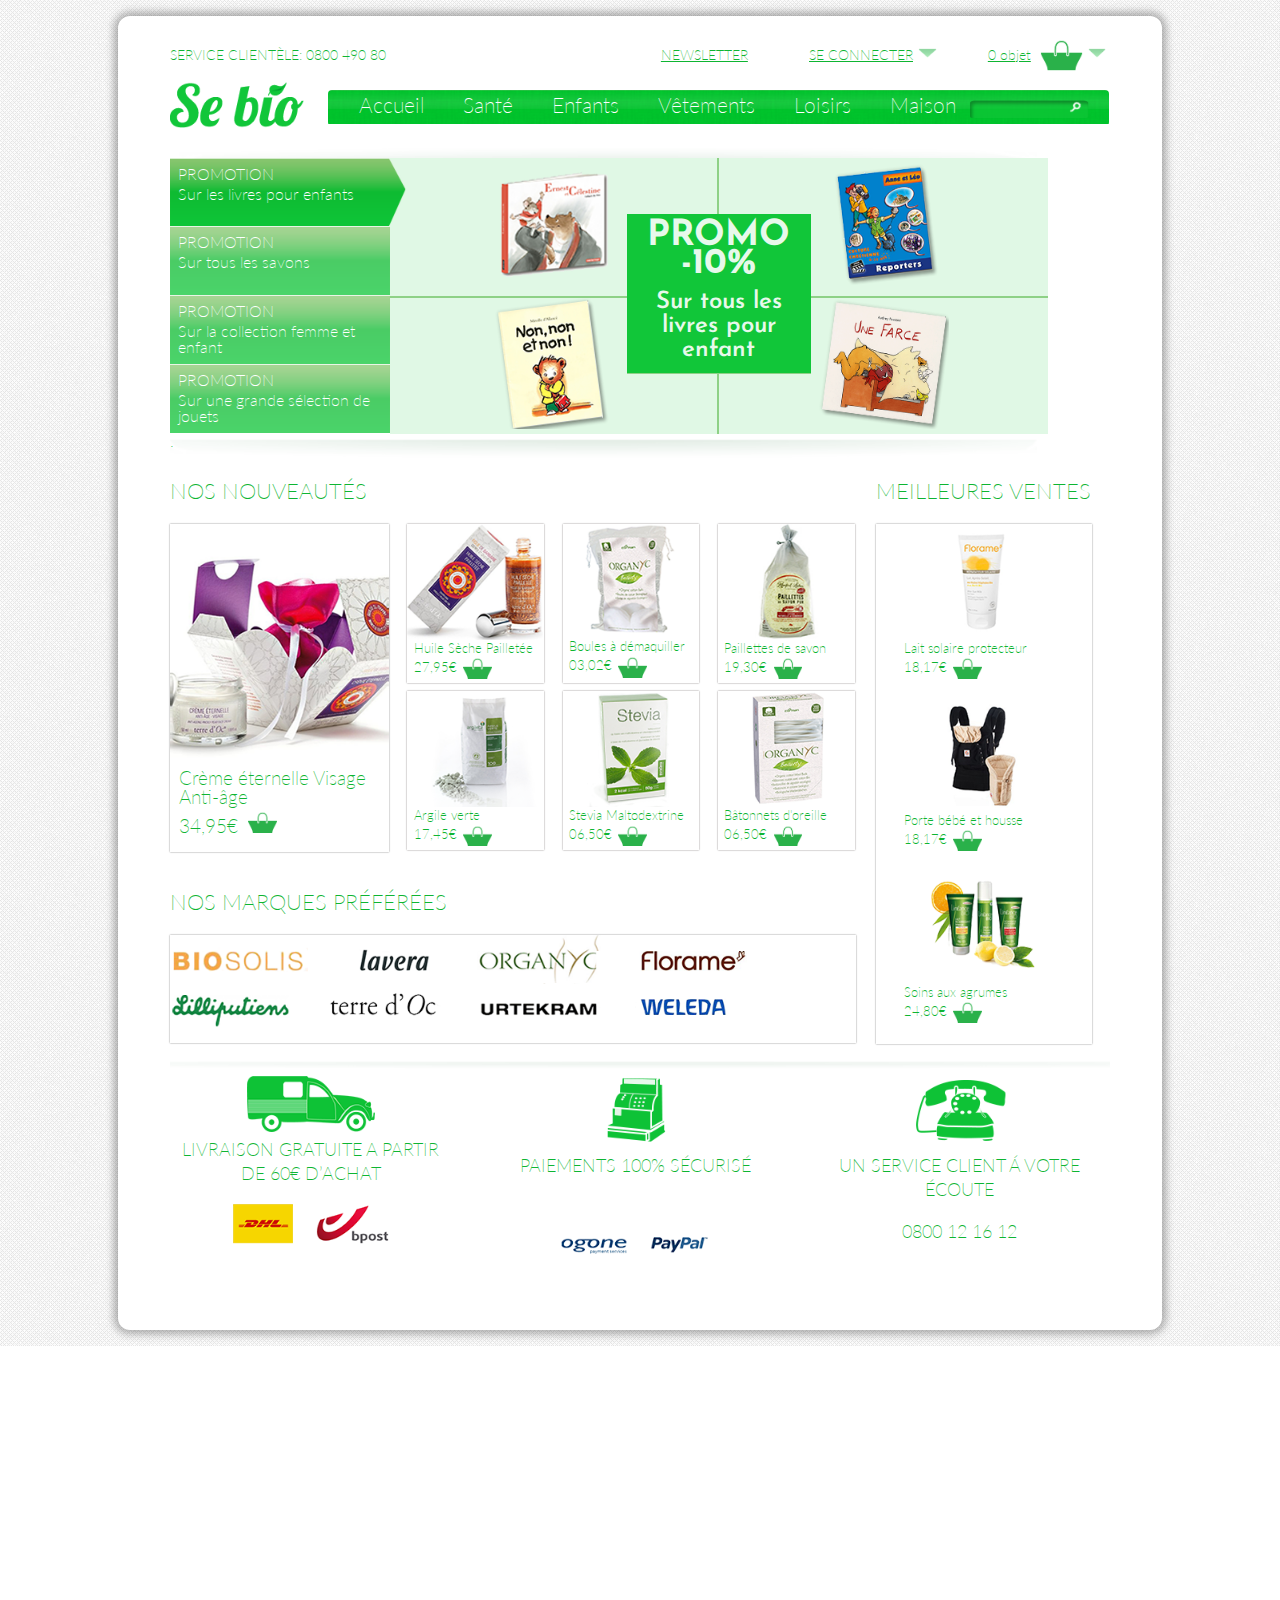
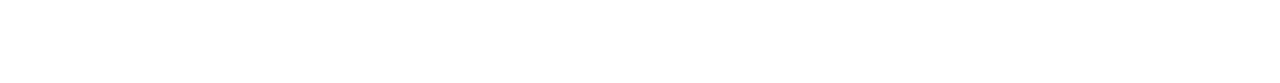
<file: index.html>
<!doctype html>
<html>
	<head>
		<meta name="HandheldFriendly" content="true">
		<meta name="viewport" content="width=device-width, height=device-height, user-scalable=no">
		<title>Sebio - Accueil</title>
		<link rel="stylesheet" href="css/main.css" type="text/css" media="screen">
		<link href='http://fonts.googleapis.com/css?family=Josefin+Sans:400,600,700' rel='stylesheet' type='text/css'>
		<link rel="shortcut icon" href="/sebio/img/logofav.ico" >
		<link href='http://fonts.googleapis.com/css?family=Lato:300,400,700' rel='stylesheet' type='text/css'>
		<meta charset="utf-8">	
		<!--[if lt IE 9]>
			<script src="http://html5shiv.googlecode.com/svn/trunk/html5.js"></script>
		<![endif]-->
	</head>
	<body id="mainBody">
		<div id="tool">
			<p>SERVICE CLIENTÈLE:&nbsp;0800 490 80</p>
			<a href="#" name="down" id="down1"><img alt="down" class="dropdown" src="img/icon/down.png"></a>
			<a href="#" id="basket" name="mon-panier"><img alt="panier" src="img/icon/basket.png"></a>
			<a href="#" name="objets-panier">0 objet</a>
			<a href="#" name="down" id="down2"> <img alt="down" class="dropdown" src="img/icon/down.png"></a>
			<a href="" id="toConnect" name="se-connecter">SE CONNECTER</a>
			<div class="slideDown" id="connect">
				<form>
					<label for="name">Nom</label>
					<input type="text" id="name">
					<label for="password">Mot de Passe</label>
					<input type="password" id="password">
					<input id="connexion" type="submit" value="Connexion">
				</form>
				<a href="html/sign.html">Pas encore de compte?</a>
			</div>
			<div id="register" class="slideDown">
				<form action="#">
					<label for="createName">Nom</label>
					<input type="text" id="createName">
					<label for="createdEmail">Email</label>
					<input type="email" id="createdEmail">
					<label for="createPassword">Mot de passe</label>
					<input type="password" id="createPassword"> 
					<input type="submit" id="createAccount" value="Créer mon compte">
				</form>
			</div>
			<div id="newsLetter" class="slideDown">
				<form action="#">
					<label for="createEmail">Email</label>
					<input type="email" id="createEmail">
					<input type="submit" id="signIn" value="S'inscrire">
				</form>
			</div>		
				<div class="slideDown" id="basketSlide">					
					<div class="small">
						<img src="img/product/apres_soleil_small.png" alt="lait solaire">
						<a href="html/product.html" class="product">Lait solaire protecteur</a>
						<p class="quantity">1X </p>
						<p class="basketPrice">18,17€</p>
					</div>
					<div class="small">
						<img src="img/product/rampal_small.png" alt="lait solaire">
						<a href="html/product.html" class="product">Paillette de savon</a>
						<p class="quantity">1X </p>
						<p class="basketPrice">19,30€</p>
					</div>
				<p id="total">Total: 37,47€</p>
				<a id="ordering" href="html/checkout.html">Passer Commande >> </a>
			</div>	
			<a href="#" id="newsL" name="newsletter">NEWSLETTER</a>
		</div>	
		<a href="index.html" id="lien-logo"><img id="logo" src="img/logo.png" alt="logo"></a>
		<h1>Se bio</h1>
		<nav>
			<div id="searchBox">
					<form>
						<input id="search" type="text" name="q" size="8" autocomplete="off"/>
						<input type="submit" value ="rechercher" /> 
					</form>
			</div>
			<a class="nav" href="index.html" name="accueil">Accueil</a>
			<a class="nav" href="html/enfant.html" name="sante">Santé</a>
			<div class="navDown">
				<img class="thumb" src="img/product/sante_thumb.png" alt="Soins aux agrumes">
				<img class="thumb" src="img/product/sante_thumb2.png" alt="Paillettes de savon">
				<img class="thumb" src="img/product/sante_thumb3.png" alt="Lait après solaire">
				<a href="#">Bien être</a>
				<a href="#">Hygiène</a>
				<a href="#">Aromathérapie</a>
				<a href="#">Fleurs de Bach</a>

			</div>
			<a class="nav" href="html/enfant.html" name="enfants">Enfants</a>
			<div class="navDown">
				<img class="thumb" src="img/product/enfant_thumb.png" alt="Avion en bois">
				<img class="thumb" src="img/product/enfant_thumb2.png" alt="Ernest et célestine">
				<img class="thumb" src="img/product/enfant_thumb3.png" alt="Ours en bois">
				<a href="#">Livres</a>
				<a href="#">Jouets</a>
				<a href="#">Portage</a>
				<a href="#">Alimentation</a>
				<a href="#">Liste de naissance</a>
			</div>
			<a class="nav" href="html/enfant.html" name="vetements">Vêtements</a>
			<div class="navDown">
				<img class="thumb" src="img/product/vetement_thumb.png" alt="Chaussures enfant">
				<img class="thumb" src="img/product/vetement_thumb2.png" alt="T-shirt pour femme">
				<img class="thumb" src="img/product/vetement_thumb3.png" alt="T-shirt pour femme">
				<a href="#">Hommes</a>
				<a href="#">Femmes</a>
				<a href="#">Enfants</a>
				<a href="#">Nouveaux-nés</a>
			</div>
			<a class="nav" href="html/enfant.html" name="loisirs">Loisirs</a>
			<div class="navDown">
				<img class="thumb" src="img/product/loisir_thumb.png" alt="Livre Recette bio">
				<img class="thumb" src="img/product/loisir_thumb2.png" alt="Livre fans de bio">
				<img class="thumb" src="img/product/loisir_thumb3.png" alt="Livre cosmétique bio">
				<a href="#">Livres</a>
				<a href="#">Papeterie</a>
				<a href="#">Jeux et jouets</a>
				<a href="#">Ateliers nature</a>
			</div>
			<a class="nav" href="html/enfant.html" name="maison">Maison</a>
			<div class="navDown">
				<img class="thumb" src="img/product/maison_thumb.png" alt="Livre Maison au naturel">
				<img class="thumb" src="img/product/maison_thumb2.png" alt="Livre Maison saine et naturelle">
				<img class="thumb" src="img/product/maison_thumb3.png" alt="Livre guide pour une maison naturelle">
				<a href="#">Produits d'entretien</a>
				<a href="#">Linge de maison</a>
				<a href="#">Jardin</a>
			</div>	
		</nav>
		<div id="autocomplete"></div>
		
		<div id="slider">
			<a id="default" class="pict" href="html/enfant.html">
					<div class="advertise num2">
						<div class="add1 center color">
							<p class="reduc">PROMO</p><p class="reduc">-10%</p><p>Sur tous les livres pour enfant</p>
						</div>
						<div class="add2 img"><img src="img/promo/livre1.png" alt="Enest et Célestine"></div>
						<div class="add3 img"><img src="img/promo/livre2.png" alt="Moi et Leo"></div>
						<div class="add4 img"><img src="img/promo/livre3.png" alt="Non non et non"></div>
						<div class="add5 img"><img src="img/promo/livre4.png" alt="La farce"></div>
					</div>
				</a>
			<div class="promo">
				<a href="html/enfant.html" class="tab">
					<p>PROMOTION</p>
					<p>Sur les livres pour enfants</p>
				</a>
				<a class="pict" href="html/enfant.html">
					<div class="advertise num2">
						<div class="add1 center color">
							<p class="reduc">PROMO</p><p class="reduc">-10%</p><p>Sur tous les livres pour enfant</p>
						</div>
						<div class="add2 img"><img src="img/promo/livre1.png" alt="Enest et Célestine"></div>
						<div class="add3 img"><img src="img/promo/livre2.png" alt="Moi et Leo"></div>
						<div class="add4 img"><img src="img/promo/livre3.png" alt="Non non et non"></div>
						<div class="add5 img"><img src="img/promo/livre4.png" alt="La farce"></div>
					</div>
				</a>
			</div>
			<div class="promo">
				<a href="html/enfant.html" class="tab">
					<p>PROMOTION</p>
					<p>Sur tous les savons</p>	
				</a>
				<a class="pict" href="html/enfant.html">
					<div class="advertise num2">
						<div class="add1 center color">
							<p class="reduc">PROMO</p><p class="reduc">-10%</p><p>Sur tous nos savons</p>
						</div>
						<div class="add2 img"><img src="img/promo/soap1.png" alt="Savon naturel"></div>
						<div class="add3 img"><img src="img/promo/soap2.png" alt="Savon d'alep"></div>
						<div class="add4 img"><img src="img/promo/soap3.png" alt="Savons colorés"></div>
						<div class="add5 img"><img src="img/promo/soap4.png" alt="Savon doux"></div>
					</div>
				</a>
			</div>
			<div class="promo">
				<a href="html/enfant.html" class="tab">
					<p>PROMOTION</p>
					<p>Sur la collection femme et enfant</p>
				</a>
				<a class="pict" href="html/enfant.png">
					<div class="advertise num1">
						<div class="add1 color">
							<p class="reduc">-20%</p><p>Sur une grande sélection de vêtements pour enfants</p>
						</div>
						<div class="add2 img"><img src="img/promo/robe.png" alt="robe a fleur"></div>
						<div class="add3 img"><img src="img/promo/shirt.png" alt="Tshirt pour femme"></div>
						<div class="add4 img"><img src="img/promo/shoe.png" alt="Chaussures pour enfant"></div>
						<div class="add5 img"><img src="img/promo/shirt2.png" alt="Tshirt pour femme"></div>
						<div class="add6 color">
							<p class="reduc">-30%</p><p>Sur une grande sélection de la collection femme</p>
						</div>
					</div>
				</a>
			</div>
			<div class="promo">
				<a href="html/enfant.html" class="tab">
					<p>PROMOTION</p>
					<p>Sur une grande sélection de jouets</p></a>.
					<a class="pict" href="html/enfant.png">
						<div class="advertise num1">
						<div class="add1 color">
						<p class="reduc">-20%</p><p>Sur une grande sélection de jouets</p>
						</div>
						<div class="add2 img"><img src="img/promo/jouet.png" alt="Moto enbois"></div>
						<div class="add3 img"><img src="img/promo/jouet2.png" alt="Cheval en bois"></div>
						<div class="add4 img"><img src="img/promo/jouet3.png" alt="Ours en bois"></div>
						<div class="add5 img"><img src="img/promo/jouet4.png" alt="Avion en bois"></div>
						<div class="add6 color">
							<p class="reduc">-40%</p><p>A l'achat de deux pièces</p>
						</div>
					</div>
					</a>
			</div>
		</div>
		<section id="news">
			<h3>NOS NOUVEAUTÉS</h3>
			<h1 class="hidden">Crème éternelle Visage Anti-âge</h1>
				<article class="highlight left new">
					<h1 class="hidden">Crème éternelle Visage Anti-âge</h1>
					<a href="html/product.html"><img  src="img/product/creme_big.png" alt="Creme eternelle"></a>
					<a href="html/product.html" class="description">Crème éternelle Visage Anti-âge</a>
					<p class="price">34,95€</p>
					<a class="smallBasket" href="html/product.html"><img src="img/icon/basket_small.png" alt="logo panier"></a>
				</article>
				<article class="new">
					<h1 class="hidden">Huile Sèche Pailletée</h1>
					<a href="html/product.html"><img src="img/product/huile_seche.png" alt="Creme eternelle"></a>
					<a href="html/product.html" class="description">Huile Sèche Pailletée</a>
					<p class="price">27,95€</p>
					<a class="smallBasket" href="html/product.html"><img src="img/icon/basket_small.png" alt="logo panier"></a>
				</article>
				<article class="new">
					<h1 class="hidden">Boules à démaquiller</h1>
					<a href="html/product.html"><img  src="img/product/organyc_boules.png" alt="Creme eternelle"></a>
					<a href="html/product.html" class="description">Boules à démaquiller</a>
					<p class="price">03,02€</p>
					<a class="smallBasket" href="html/product.html"><img src="img/icon/basket_small.png" alt="logo panier"></a>
				</article>
				<article class="new">
					<h1 class="hidden">Paillettes de savon</h1>
					<a href="html/product.html"><img  src="img/product/rampal.png" alt="Paillete de savon"></a>
					<a href="html/product.html" class="description">Paillettes de savon</a>
					<p class="price">19,30€</p>
					<a class="smallBasket" href="html/product.html"><img src="img/icon/basket_small.png" alt="logo panier"></a>
				</article>
				<article class="new">
					<h1 class="hidden">Argile verte</h1>
					<a href="html/product.html"><img  src="img/product/argile_verte.png" alt="Argile Verte"></a>
					<a href="html/product.html" class="description">Argile verte</a>
					<p class="price">17,45€</p>
					<a class="smallBasket" href="html/product.html"><img src="img/icon/basket_small.png" alt="logo panier"></a>
				</article>
				<article class="new">
					<h1 class="hidden">Stevia  Maltodextrine</h1>
					<a href="html/product.html"><img  src="img/product/stevia_malto.png" alt="Stevia Maltodextrine"></a>
					<a href="html/product.html" class="description">Stevia  Maltodextrine</a>
					<p class="price">06,50€</p>
					<a class="smallBasket" href="html/product.html"><img src="img/icon/basket_small.png" alt="logo panier"></a>
				</article>
				<article class="new">
					<h1 class="hidden">Bâtonnets d'oreille</h1>
					<a href="html/product.html"><img  src="img/product/organyc_batonnets.png" alt="Bâtonnets d'oreille"></a>
					<a href="html/product.html" class="description">Bâtonnets d'oreille</a>
					<p class="price">06,50€</p>
					<a class="smallBasket" href="html/product.html"><img src="img/icon/basket_small.png" alt="logo panier"></a>
				</article>
				

		</section>
		<section id="topSales">
			<h3>MEILLEURES VENTES</h3>
			<div class="container clearfix">
				<article class="topSale">
					<h1 class="hidden">Lait solaire protecteur</h1>
						<a class="picture" href="html/product.html"><img  src="img/product/apres_soleil.png" alt="Creme eternelle"></a>
						<a href="html/product.html" class="description">Lait solaire protecteur</a>
						<p class="price">18,17€</p>
						<a class="smallBasket" href="html/product.html"><img src="img/icon/basket_small.png" alt="logo panier"></a>
					</article>
				<article class="topSale">
					<h1 class="hidden">Porte bébé et housse</h1>
						<a class="picture" href="html/product.html"><img  src="img/product/ergobaby_coussin.png" alt="Creme eternelle"></a>
						<a href="html/product.html" class="description">Porte bébé et housse</a>
						<p class="price">18,17€</p>
						<a class="smallBasket" href="html/product.html"><img src="img/icon/basket_small.png" alt="logo panier"></a>
				</article>
				<article class="topSale">
					<h1 class="hidden">Soins aux agrumes</h1>
						<a class="picture" href="html/product.html"><img  src="img/product/lineance_bio.png" alt="Soin aux agrumes"></a>
						<a href="html/product.html" class="description">Soins aux agrumes</a>
						<p class="price">24,80€</p>
						<a class="smallBasket" href="html/product.html"><img src="img/icon/basket_small.png" alt="logo panier"></a>
				</article>
			</div>
		</section>
		<section id="brands">
			<h3>NOS MARQUES PRÉFÉRÉES</h3>
			<div class="container">
				<img class="brand" src="img/brand/biosolis.png" alt="">
				<img class="brand" src="img/brand/lavera.png" alt="">
				<img class="brand" src="img/brand/organyc.png" alt="">
				<img class="brand" src="img/brand/florame.png" alt="">
				<img class="brand" src="img/brand/lilliputiens.png" alt="">
				<img class="brand" src="img/brand/terre_d_oc.png" alt="">
				<img class="brand" src="img/brand/urtekram.png" alt="">
				<img class="brand" src="img/brand/weleda.png" alt="">
			</div>
		</section>

		<!--<section id="suggestions">
			<h3>CES ARTICLES VOUS INTÉRESSENTS PEUT-ÊTRE</h3>
			<article>
				<article class="top Sale">
					<a href="html/article.html"><img src="img/products/article1.png" alt="Creme eternelle"></a>
					<p>Crème éternelle Visage Anti-âge
 </p>
					<p class="price">34,95</p>
					<a href="html/article.html"><img src="img/icon/basket_small.png" alt="logo panier"></a>
				</article>
			</article>
		</section>
	-->
		<footer>
			<section id="delivery">
				<h4>Livraison</h4>
				<img src="img/icon/truck.png" alt="Livraison-logo">
				<p>LIVRAISON GRATUITE A PARTIR DE 60€ D’ACHAT</p>
				<img class="partner" src="img/icon/dhl.png" alt="logo-dhl">
				<img class="partner" src="img/icon/bpost.png" alt="be-post">				
			</section>
			<section id="payment">
				<h4>Paiement</h4>
				<img src="img/icon/cash_register.png" alt="Paiement-logo">
				<p>PAIEMENTS 100% SÉCURISÉ</p>
				<img class="partner" src="img/icon/ogone.png" alt="logo-ogone">
				<img class="partner" src="img/icon/paypal.png" alt="be-paypal">				
			</section>
			<section id="after_sales_service">
				<h4>Service après vente</h4>
				<img  src="img/icon/phone.png" alt="SAV-logo">
				<p>UN SERVICE CLIENT Á VOTRE ÉCOUTE</p>
				<p>0800 12 16 12</p>				
			</section>
		</footer>
		<script src="script/jquery.js"></script>
		<script src="script/script.js"></script>
	</body>
</html>
</file>
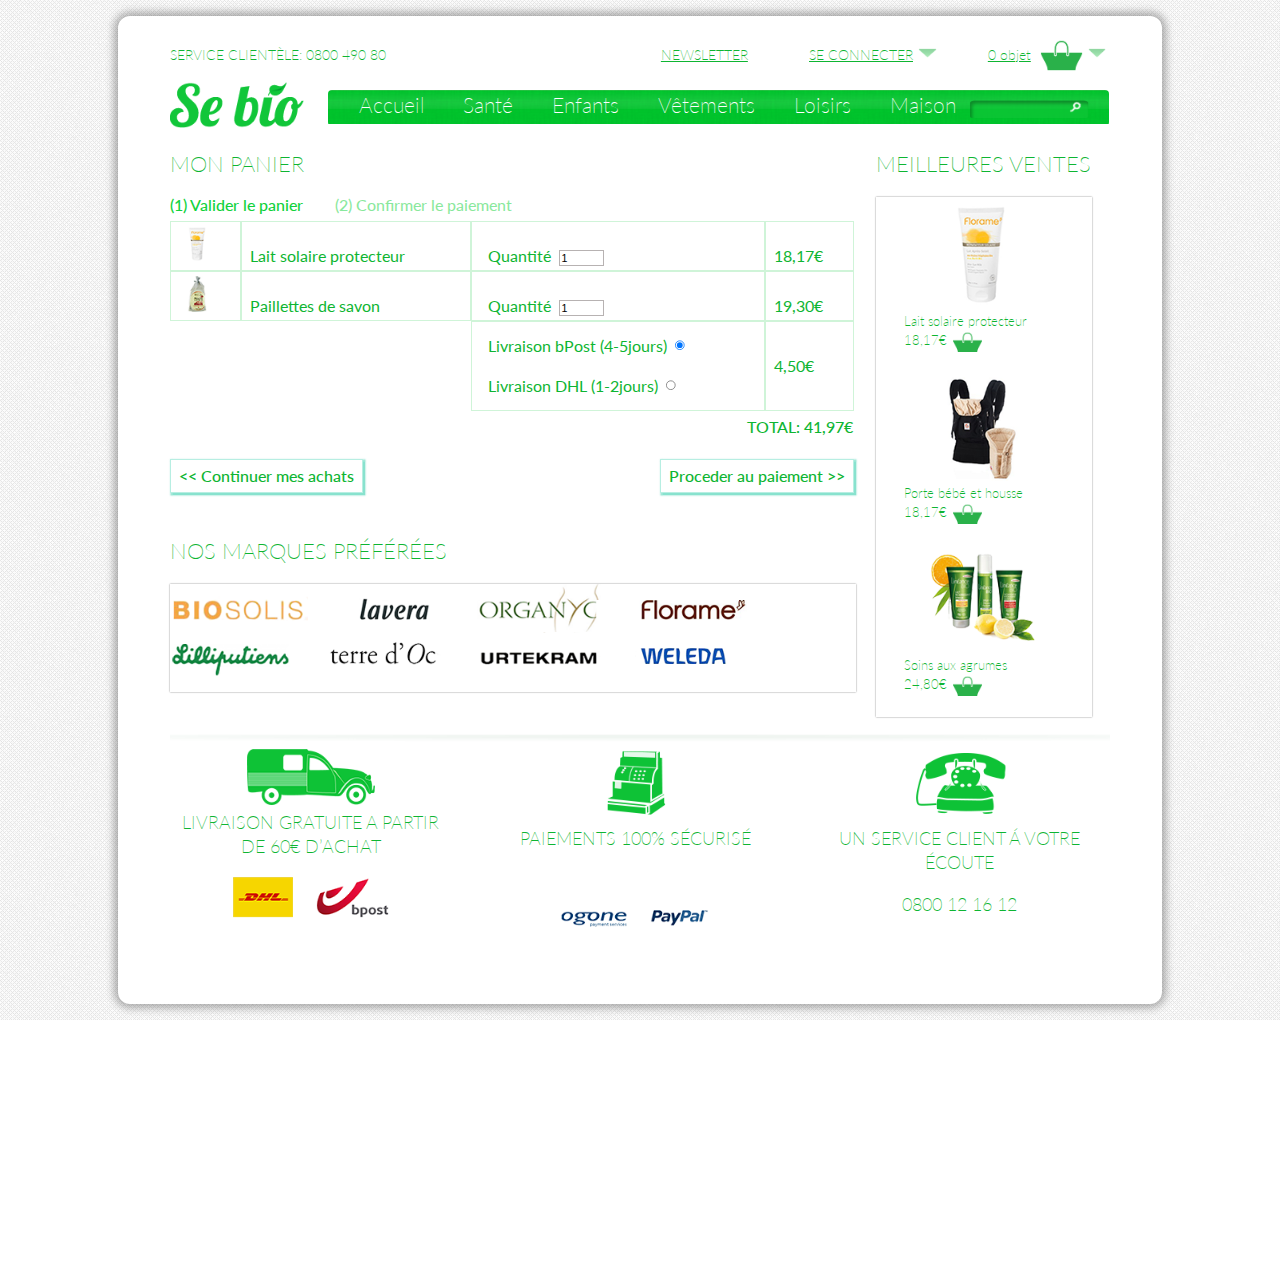
<file: html/checkout.html>
<!doctype html>
<html>
	<head>
		<meta name="HandheldFriendly" content="true">
		<meta name="viewport" content="width=device-width, height=device-height, user-scalable=no">
		<title>Sebio - Mon Panier</title>
		<link rel="stylesheet" href="../css/main.css" type="text/css" media="screen">
		<link href='http://fonts.googleapis.com/css?family=Josefin+Sans' rel='stylesheet' type='text/css'>
		<link rel="shortcut icon" href="/sebio/img/logofav.ico" >
		<link href='http://fonts.googleapis.com/css?family=Lato:300,400' rel='stylesheet' type='text/css'>
		<meta charset="utf-8">
		<!--[if lt IE 9]>
			<script src="http://html5shiv.googlecode.com/svn/trunk/html5.js"></script>
		<![endif]-->
	</head>
	<body id="productBody">
		<div id="tool">
			<p>SERVICE CLIENTÈLE:&nbsp;0800 490 80</p>
			<a href="#" name="down" id="down1"><img alt="down" class="dropdown" src="../img/icon/down.png"></a>
			<a href="#" id="basket" name="mon-panier"><img alt="panier" src="../img/icon/basket.png"></a>
			<a href="#" name="objets-panier">0 objet</a>
			<a href="#" name="down" id="down2"><img alt="down" class="dropdown" src="../img/icon/down.png"></a>
			<a href="" id="toConnect" name="se-connecter">SE CONNECTER</a>
			<div class="slideDown" id="connect">
				<form>
					<label for="name">Nom</label>
					<input type="text" id="name">
					<label for="password">Mot de Passe</label>
					<input type="password" id="password">
					<input id="connexion" type="submit" value="Connexion">
				</form>
				<a href="html/sign.html">Pas encore de compte?</a>
			</div>
			<div id="register" class="slideDown">
				<form action="#">
					<label for="createName">Nom</label>
					<input type="text" id="createName">
					<label for="createdEmail">Email</label>
					<input type="email" id="createdEmail">
					<label for="createPassword">Mot de passe</label>
					<input type="password" id="createPassword"> 
					<input type="submit" id="createAccount" value="Créer mon compte">
				</form>
			</div>
			<div id="newsLetter" class="slideDown">
				<form action="#">
					<label for="createEmail">Email</label>
					<input type="email" id="createEmail">
					<input type="submit" id="signIn" value="S'inscrire">
				</form>
			</div>		
				<div class="slideDown" id="basketSlide">					
					<div class="small">
						<img src="../img/product/apres_soleil_small.png" alt="lait solaire">
						<a href="#" class="product">Lait solaire protecteur</a>
						<p class="quantity">1X </p>
						<p class="basketPrice">18,17€</p>
					</div>
					<div class="small">
						<img src="../img/product/rampal_small.png" alt="Paillette de savon">
						<a href="#" class="product">Paillette de savon</a>
						<p class="quantity">1X </p>
						<p class="basketPrice">19,30€</p>
					</div>
				<p id="total">Total: 37,47€</p>
				<a id="ordering" class="button" href="checkout.html">Passer Commande >> </a>
			</div>	
			<a href="#" id="newsL" name="newsletter">NEWSLETTER</a>
		</div>	
		<a href="#" id="lien-logo"><img id="logo" src="../img/logo.png" alt="logo"></a>
		<h1>Se bio</h1>
		<nav>
			<div id="searchBox">
					<form>
						<input type="text" name="q" size="8" autocomplete="off"/>
						<input type="submit" value ="rechercher" /> 
					</form>
			</div>
			<a class="nav" href="enfant.html" name="accueil">Accueil</a>
			<a class="nav" href="enfant.html" name="sante">Santé</a>
			<div class="navDown">
				<a href="#">Bien être</a>
				<a href="#">Hygiène</a>
				<a href="#">Aromathérapie</a>
				<a href="#">Fleurs de Bach</a>
			</div>
			<a class="nav" href="enfant.html" name="enfants">Enfants</a>
			<div class="navDown">
				<a href="#">Livres</a>
				<a href="#">Jouets</a>
				<a href="#">Portage</a>
				<a href="#">Alimentation</a>
				<a href="#">Liste de naissance</a>
			</div>
			<a class="nav" href="enfant.html" name="vetements">Vêtements</a>
			<div class="navDown">
				<a href="#">Hommes</a>
				<a href="#">Femmes</a>
				<a href="#">Enfants</a>
				<a href="#">Nouveaux-nés</a>
			</div>
			<a class="nav" href="enfant.html" name="loisirs">Loisirs</a>
			<div class="navDown">
				<a href="#">Livres</a>
				<a href="#">Papeterie</a>
				<a href="#">Jeux et jouets</a>
				<a href="#">Ateliers nature</a>
			</div>
			<a class="nav" href="enfant.html" name="maison">Maison</a>
			<div class="navDown">
				<a href="#">Produits d'entretien</a>
				<a href="#">Linge de maison</a>
				<a href="#">Jardin</a>
			</div>	
		</nav>
		<div id="autocomplete"></div>
		<section id="myBasket">
			<h3>MON PANIER</h3>
			<p class="breadcrumb bcActive">(1)&nbsp;Valider le panier</p><p class="breadcrumb">(2)&nbsp;Confirmer le paiement</p>
				<table>
					<tr>
						<td><img src="../img/product/apres_soleil_small.png" alt="lait solaire"></td>
						<td>Lait solaire protecteur</td>
						<td class="qRow"><label for="quantitySelect1">Quantité</label><input id="quantitySelect1" type="number" min="1" value="1"></td>
						<td id="piece1">18,17€</td>
					</tr>
					<tr>
						<td><img src="../img/product/rampal_small.png" alt="Paillette de savon"></td>
						<td>Paillettes de savon</td>
						<td class="qRow"><label for="quantitySelect2">Quantité</label><input id="quantitySelect2" type="number" min="1"  value="1"></td>
						<td id="piece2">19,30€</td>
					</tr>
					<tr>
						<td class="empty"></td>
						<td class="empty"></td>
						<td id="deliverySelect">
							<label for="delivery1">Livraison bPost (4-5jours)</label>
							<input name="delivery" type="radio" value="bPost" checked id="delivery1">
							<label for="delivery2">Livraison DHL (1-2jours)</label>
							<input name="delivery" type="radio" value="DHL" id="delivery2">
						</td>
						<td id="deliveryFee">4,50€</td>
					</tr>
				</table>
				<p id="totalPay">TOTAL:&nbsp;41,97€</p>
			<a id="continue" class="button"  href="../index.html"> &#60;&#60; Continuer mes achats</a>
			<a id="paymentProcess" class="button"  href="confirm.html">Proceder au paiement &#62;&#62; </a>
		</section>
		<section id="topSales">
			<h3>MEILLEURES VENTES</h3>
			<div class="container clearfix">
				<article class="topSale">
					<h1 class="hidden">Lait solaire protecteur</h1>
						<a class="picture" href="product.html"><img  src="../img/product/apres_soleil.png" alt="Creme eternelle"></a>
						<a href="product.html" class="description">Lait solaire protecteur</a>
						<p class="price">18,17€</p>
						<a class="smallBasket" href="product.html"><img alt="panier" src="../img/icon/basket_small.png"></a>
					</article>
				<article class="topSale">
					<h1 class="hidden">Porte bébé et housse</h1>
						<a class="picture" href="product.html"><img  src="../img/product/ergobaby_coussin.png" alt="Creme eternelle"></a>
						<a href="product.html" class="description">Porte bébé et housse</a>
						<p class="price">18,17€</p>
						<a class="smallBasket" href="product.html"><img alt="panier" src="../img/icon/basket_small.png"></a>
				</article>
				<article class="topSale">
					<h1 class="hidden">Soins aux agrumes</h1>
						<a class="picture" href="product.html"><img  src="../img/product/lineance_bio.png" alt="Soin aux agrumes"></a>
						<a href="product.html" class="description">Soins aux agrumes</a>
						<p class="price">24,80€</p>
						<a class="smallBasket" href="product.html"><img alt="panier" src="../img/icon/basket_small.png"></a>
				</article>
			</div>
		</section>
		<section id="brands">
			<h3>NOS MARQUES PRÉFÉRÉES</h3>
			<div class="container">
				<img class="brand" src="../img/brand/biosolis.png" alt="">
				<img class="brand" src="../img/brand/lavera.png" alt="">
				<img class="brand" src="../img/brand/organyc.png" alt="">
				<img class="brand" src="../img/brand/florame.png" alt="">
				<img class="brand" src="../img/brand/lilliputiens.png" alt="">
				<img class="brand" src="../img/brand/terre_d_oc.png" alt="">
				<img class="brand" src="../img/brand/urtekram.png" alt="">
				<img class="brand" src="../img/brand/weleda.png" alt="">
			</div>
		</section>
		<footer>
			<section id="delivery">
				<h4>Livraison</h4>
				<img src="../img/icon/truck.png" alt="Livraison-logo">
				<p>LIVRAISON GRATUITE A PARTIR DE 60€ D’ACHAT</p>
				<img class="partner" src="../img/icon/dhl.png" alt="logo-dhl">
				<img class="partner" src="../img/icon/bpost.png" alt="be-post">				
			</section>
			<section id="payment">
				<h4>Paiement</h4>
				<img src="../img/icon/cash_register.png" alt="Paiement-logo">
				<p>PAIEMENTS 100% SÉCURISÉ</p>
				<img class="partner" src="../img/icon/ogone.png" alt="logo-ogone">
				<img class="partner" src="../img/icon/paypal.png" alt="be-paypal">				
			</section>
			<section id="after_sales_service">
				<h4>Service après vente</h4>
				<img  src="../img/icon/phone.png" alt="SAV-logo">
				<p>UN SERVICE CLIENT Á VOTRE ÉCOUTE</p>
				<p>0800 12 16 12</p>				
			</section>
		</footer>
		<script src="../script/jquery.js"></script>
		<script src="../script/script.js"></script>
	</body>
</html>
</file>
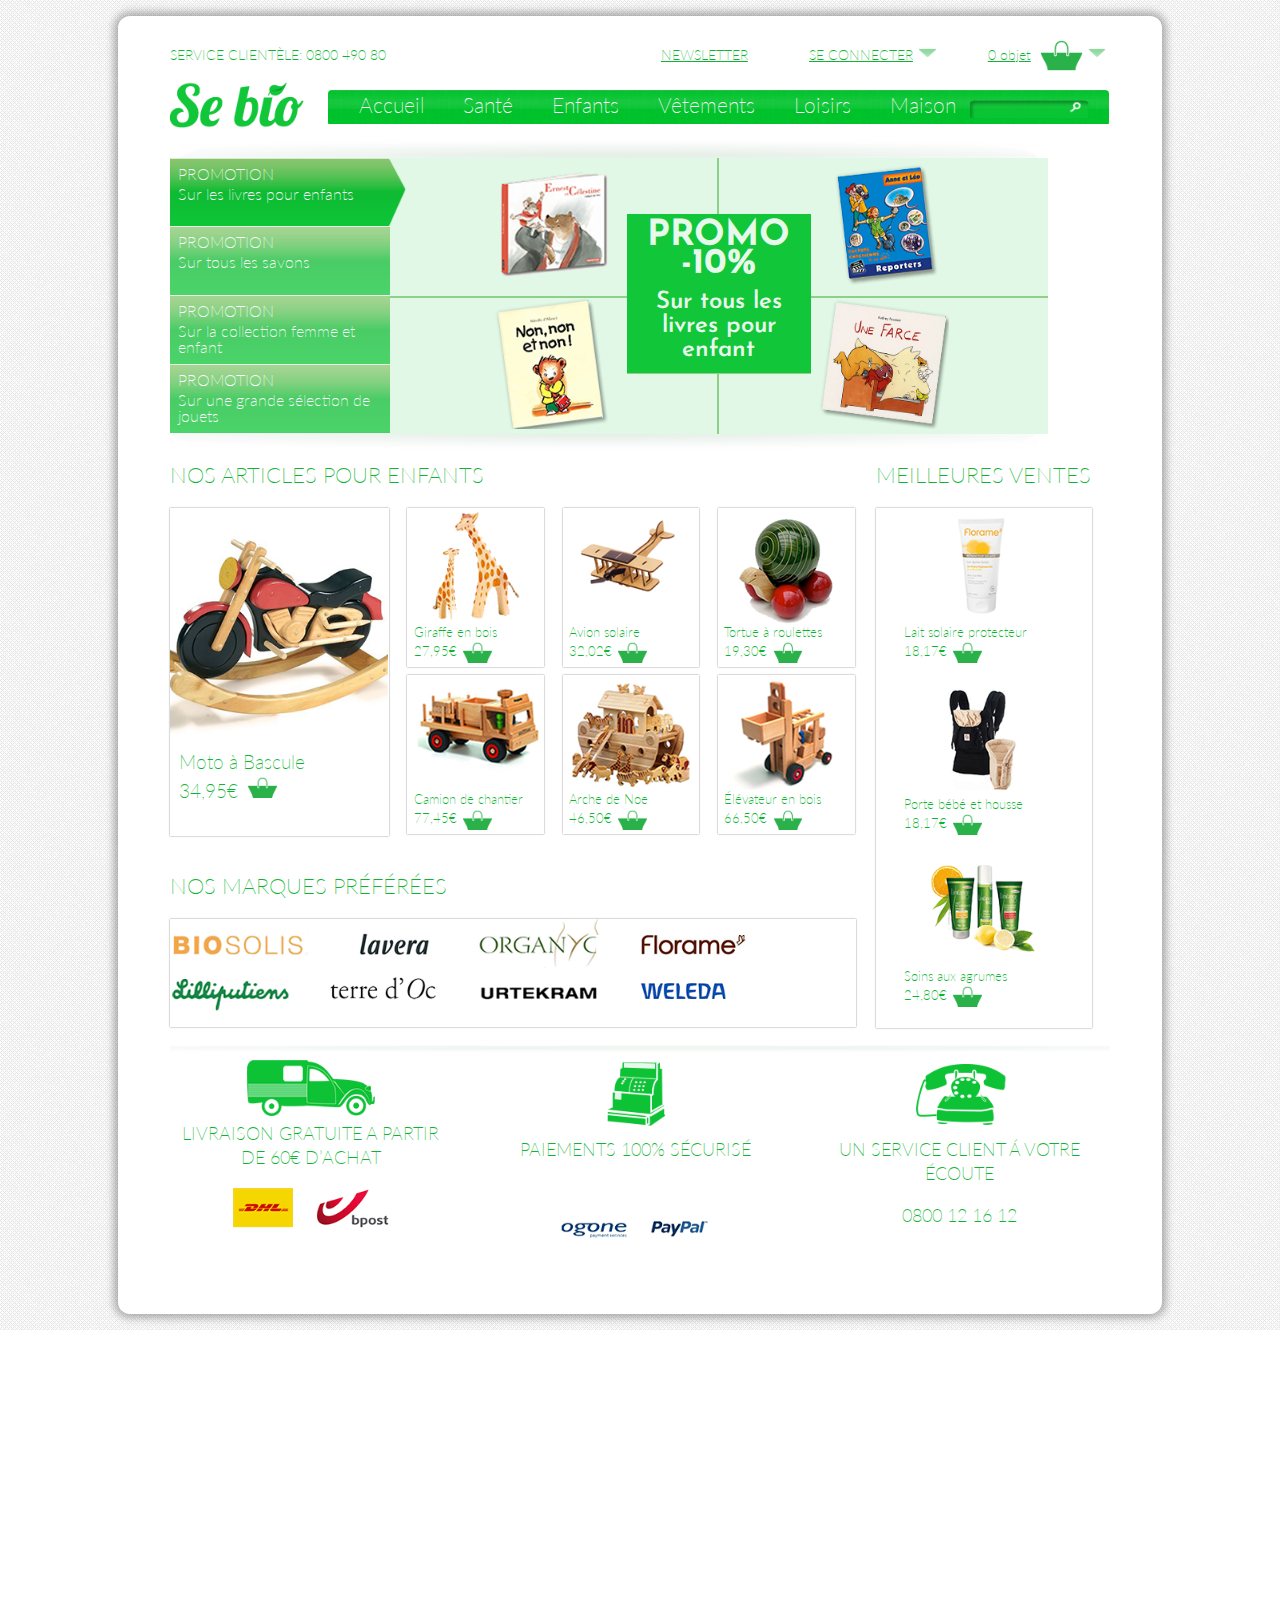
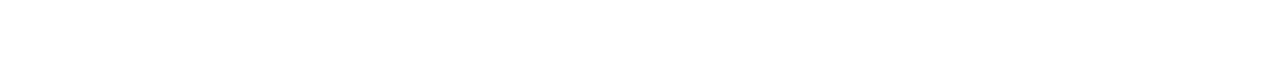
<file: html/enfant.html>
<!doctype html>
<html>
	<head>
		<meta name="HandheldFriendly" content="true">
		<meta name="viewport" content="width=device-width, height=device-height, user-scalable=no">
		<title>Sebio - Enfants</title>
		<link rel="stylesheet" href="../css/main.css" type="text/css" media="screen">
		<link href='http://fonts.googleapis.com/css?family=Josefin+Sans:400,600,700' rel='stylesheet' type='text/css'>
		<link rel="shortcut icon" href="/sebio/img/logofav.ico" >
		<link href='http://fonts.googleapis.com/css?family=Lato:300,400,700' rel='stylesheet' type='text/css'>
		<meta charset="utf-8">
		<!--[if lt IE 9]>
			<script src="http://html5shiv.googlecode.com/svn/trunk/html5.js"></script>
		<![endif]-->
	</head>
	<body id="enfant" >
		<div id="tool">
			<p>SERVICE CLIENTÈLE:&nbsp;0800 490 80</p>
			<a href="#" name="down" id="down1"><img alt="down" class="dropdown" src="../img/icon/down.png"></a>
			<a href="#" id="basket"  name="mon-panier"><img alt="panier" src="../img/icon/basket.png"></a>
			<a href="#" name="objets-panier">0 objet</a>
			<a href="#" name="down" id="down2"><img alt="down" class="dropdown" src="../img/icon/down.png"></a>
			<a href="" id="toConnect" name="se-connecter">SE CONNECTER</a>
			<div class="slideDown" id="connect">
				<form>
					<label for="name">Nom</label>
					<input type="text" id="name">
					<label for="password">Mot de Passe</label>
					<input type="password" id="password">
					<input id="connexion" type="submit" value="Connexion">
				</form>
				<a href="html/sign.html">Pas encore de compte?</a>
			</div>
			<div id="register" class="slideDown">
				<form action="#">
					<label for="createName">Nom</label>
					<input type="text" id="createName">
					<label for="createdEmail">Email</label>
					<input type="email" id="createdEmail">
					<label for="createPassword">Mot de passe</label>
					<input type="password" id="createPassword"> 
					<input type="submit" id="createAccount" value="Créer mon compte">
				</form>
			</div>
			<div id="newsLetter" class="slideDown">
				<form action="#">
					<label for="createEmail">Email</label>
					<input type="email" id="createEmail">
					<input type="submit" id="signIn" value="S'inscrire">
				</form>
			</div>		
				<div class="slideDown" id="basketSlide">					
					<div class="small">
						<img src="../img/product/apres_soleil_small.png" alt="lait solaire">
						<a href="product.html" class="product">Lait solaire protecteur</a>
						<p class="quantity">1X </p>
						<p class="basketPrice">18,17€</p>
					</div>
					<div class="small">
						<img src="../img/product/rampal_small.png" alt="lait solaire">
						<a href="product.html" class="product">Paillette de savon</a>
						<p class="quantity">1X </p>
						<p class="basketPrice">19,30€</p>
					</div>
				<p id="total">Total: 37,47€</p>
				<a id="ordering" href="checkout.html">Passer Commande >> </a>
			</div>	
			<a href="#" id="newsL" name="newsletter">NEWSLETTER</a>
		</div>	
		<a href="../index.html" id="lien-logo"><img id="logo" src="../img/logo.png" alt="logo"></a>
		<h1>Se bio</h1>
		<nav>
			<div id="searchBox">
					<form>
						<input id="search" type="text" name="q" size="8" autocomplete="off"/>
						<input type="submit" value ="rechercher" /> 
					</form>
			</div>
			<a class="nav" href="../index.html" name="accueil">Accueil</a>
			<a class="nav" href="#.html" name="sante">Santé</a>
			<div class="navDown">
				<img class="thumb" src="../img/product/sante_thumb.png" alt="Soins aux agrumes">
				<img class="thumb" src="../img/product/sante_thumb2.png" alt="Paillettes de savon">
				<img class="thumb" src="../img/product/sante_thumb3.png" alt="Lait après solaire">
				<a href="#">Bien être</a>
				<a href="#">Hygiène</a>
				<a href="#">Aromathérapie</a>
				<a href="#">Fleurs de Bach</a>

			</div>
			<a class="nav" href="#.html" name="enfants">Enfants</a>
			<div class="navDown">
				<img class="thumb" src="../img/product/enfant_thumb.png" alt="Avion en bois">
				<img class="thumb" src="../img/product/enfant_thumb2.png" alt="Ernest et célestine">
				<img class="thumb" src="../img/product/enfant_thumb3.png" alt="Ours en bois">
				<a href="#">Livres</a>
				<a href="#">Jouets</a>
				<a href="#">Portage</a>
				<a href="#">Alimentation</a>
				<a href="#">Liste de naissance</a>
			</div>
			<a class="nav" href="#.html" name="vetements">Vêtements</a>
			<div class="navDown">
				<img class="thumb" src="../img/product/vetement_thumb.png" alt="Chaussures enfant">
				<img class="thumb" src="../img/product/vetement_thumb2.png" alt="T-shirt pour femme">
				<img class="thumb" src="../img/product/vetement_thumb3.png" alt="T-shirt pour femme">
				<a href="#">Hommes</a>
				<a href="#">Femmes</a>
				<a href="#">Enfants</a>
				<a href="#">Nouveaux-nés</a>
			</div>
			<a class="nav" href="enfant.html" name="loisirs">Loisirs</a>
			<div class="navDown">
				<img class="thumb" src="../img/product/loisir_thumb.png" alt="Livre Recette bio">
				<img class="thumb" src="../img/product/loisir_thumb2.png" alt="Livre fans de bio">
				<img class="thumb" src="../img/product/loisir_thumb3.png" alt="Livre cosmétique bio">
				<a href="#">Livres</a>
				<a href="#">Papeterie</a>
				<a href="#">Jeux et jouets</a>
				<a href="#">Ateliers nature</a>
			</div>
			<a class="nav" href="enfant.html" name="maison">Maison</a>
			<div class="navDown">
				<img class="thumb" src="../img/product/maison_thumb.png" alt="Livre Maison au naturel">
				<img class="thumb" src="../img/product/maison_thumb2.png" alt="Livre Maison saine et naturelle">
				<img class="thumb" src="../img/product/maison_thumb3.png" alt="Livre guide pour une maison naturelle">
				<a href="#">Produits d'entretien</a>
				<a href="#">Linge de maison</a>
				<a href="#">Jardin</a>
			</div>	
		</nav>
		<div id="autocomplete"></div>
		
		<div id="slider">
			<a id="default" class="pict" href="#.html">
					<div class="advertise num2">
						<div class="add1 center color">
							<p class="reduc">PROMO</p><p class="reduc">-10%</p><p>Sur tous les livres pour enfant</p>
						</div>
						<div class="add2 img"><img src="../img/promo/livre1.png" alt="Enest et Célestine"></div>
						<div class="add3 img"><img src="../img/promo/livre2.png" alt="Moi et Leo"></div>
						<div class="add4 img"><img src="../img/promo/livre3.png" alt="Non non et non"></div>
						<div class="add5 img"><img src="../img/promo/livre4.png" alt="La farce"></div>
					</div>
				</a>
			<div class="promo">
				<a href="enfant.html" class="tab">
					<p>PROMOTION</p>
					<p>Sur les livres pour enfants</p>
				</a>
				<a class="pict" href="enfant.html">
					<div class="advertise num2">
						<div class="add1 center color">
							<p class="reduc">PROMO</p><p class="reduc">-10%</p><p>Sur tous les livres pour enfant</p>
						</div>
						<div class="add2 img"><img src="../img/promo/livre1.png" alt="Enest et Célestine"></div>
						<div class="add3 img"><img src="../img/promo/livre2.png" alt="Moi et Leo"></div>
						<div class="add4 img"><img src="../img/promo/livre3.png" alt="Non non et non"></div>
						<div class="add5 img"><img src="../img/promo/livre4.png" alt="La farce"></div>
					</div>
				</a>
			</div>
			<div class="promo">
				<a href="#.html" class="tab">
					<p>PROMOTION</p>
					<p>Sur tous les savons</p>	
				</a>
				<a class="pict" href="#.html">
					<div class="advertise num2">
						<div class="add1 center color">
							<p class="reduc">PROMO</p><p class="reduc">-10%</p><p>Sur tous nos savons</p>
						</div>
						<div class="add2 img"><img src="../img/promo/soap1.png" alt="Savon naturel"></div>
						<div class="add3 img"><img src="../img/promo/soap2.png" alt="Savon d'alep"></div>
						<div class="add4 img"><img src="../img/promo/soap3.png" alt="Savons colorés"></div>
						<div class="add5 img"><img src="../img/promo/soap4.png" alt="Savon doux"></div>
					</div>
				</a>
			</div>
			<div class="promo">
				<a href="#.html" class="tab">
					<p>PROMOTION</p>
					<p>Sur la collection femme et enfant</p>
				</a>
				<a class="pict" href="#.png">
					<div class="advertise num1">
						<div class="add1 color">
							<p class="reduc">-20%</p><p>Sur une grande sélection de vêtements pour enfants</p>
						</div>
						<div class="add2 img"><img src="../img/promo/robe.png" alt="robe a fleur"></div>
						<div class="add3 img"><img src="../img/promo/shirt.png" alt="Tshirt pour femme"></div>
						<div class="add4 img"><img src="../img/promo/shoe.png" alt="Chaussures pour enfant"></div>
						<div class="add5 img"><img src="../img/promo/shirt2.png" alt="Tshirt pour femme"></div>
						<div class="add6 color">
							<p class="reduc">-30%</p><p>Sur une grande sélection de la collection femme</p>
						</div>
					</div>
				</a>
			</div>
			<div class="promo">
				<a href="#.html" class="tab">
					<p>PROMOTION</p>
					<p>Sur une grande sélection de jouets</p></a>
					<a class="pict" href="#.png">
						<div class="advertise num1">
						<div class="add1 color">
						<p class="reduc">-20%</p><p>Sur une grande sélection de jouets</p>
						</div>
						<div class="add2 img"><img src="../img/promo/jouet.png" alt="Moto enbois"></div>
						<div class="add3 img"><img src="../img/promo/jouet2.png" alt="Cheval en bois"></div>
						<div class="add4 img"><img src="../img/promo/jouet3.png" alt="Ours en bois"></div>
						<div class="add5 img"><img src="../img/promo/jouet4.png" alt="Avion en bois"></div>
						<div class="add6 color">
							<p class="reduc">-40%</p><p>A l'achat de deux pièces</p>
						</div>
					</div>
					</a>
			</div>
		</div>
		<section id="news">
			<h3>NOS ARTICLES POUR ENFANTS</h3>
			<h1 class="hidden">Moto à Bascule</h1>
				<article class="highlight left new">
					<h1 class="hidden">Moto à bascule</h1>
					<a href="product.html"><img  src="../img/product/enfant_moto.png" alt="Moto à bascule"></a>
					<a href="product.html" class="description">Moto à Bascule</a>
					<p class="price">34,95€</p>
					<a class="smallBasket" href="product.html"><img alt="panier" src="../img/icon/basket_small.png"></a>
				</article>
				<article class="new">
					<h1 class="hidden">Giraffe en bois</h1>
					<a href="product.html"><img src="../img/product/enfant_giraffe.png" alt="Giraffe en vois"></a>
					<a href="product.html" class="description">Giraffe en bois</a>
					<p class="price">27,95€</p>
					<a class="smallBasket" href="product.html"><img  alt="panier" src="../img/icon/basket_small.png"></a>
				</article>
				<article class="new">
					<h1 class="hidden">Avion solaire</h1>
					<a href="product.html"><img  src="../img/product/enfant_avion.png" alt="Avion solaire"></a>
					<a href="product.html" class="description">Avion solaire</a>
					<p class="price">32,02€</p>
					<a class="smallBasket" href="product.html"><img alt="panier" src="../img/icon/basket_small.png"></a>
				</article>
				<article class="new">
					<h1 class="hidden">Tortue à roulettes</h1>
					<a href="product.html"><img  src="../img/product/enfants_tortue.png" alt="Tortue à roulettes"></a>
					<a href="product.html" class="description">Tortue à roulettes</a>
					<p class="price">19,30€</p>
					<a class="smallBasket" href="product.html"><img alt="panier" src="../img/icon/basket_small.png"></a>
				</article>
				<article class="new">
					<h1 class="hidden">Camion de chantier</h1>
					<a href="product.html"><img  src="../img/product/enfants_camion.png" alt="Camion de chantier"></a>
					<a href="product.html" class="description">Camion de chantier</a>
					<p class="price">77,45€</p>
					<a class="smallBasket" href="product.html"><img alt="panier" src="../img/icon/basket_small.png"></a>
				</article>
				<article class="new">
					<h1 class="hidden">Arche de Noe</h1>
					<a href="product.html"><img  src="../img/product/bateau_arche.png" alt="Arche de Noe"></a>
					<a href="product.html" class="description">Arche de Noe</a>
					<p class="price">46,50€</p>
					<a class="smallBasket" href="product.html"><img alt="panier" src="../img/icon/basket_small.png"></a>
				</article>
				<article class="new">
					<h1 class="hidden">Élévateur en bois</h1>
					<a href="product.html"><img  src="../img/product/enfant_clarck.png" alt="Élévateur en bois"></a>
					<a href="product.html" class="description">Élévateur en bois</a>
					<p class="price">66,50€</p>
					<a class="smallBasket" href="product.html"><img alt="panier" src="../img/icon/basket_small.png"></a>
				</article>
				

		</section>
		<section id="topSales">
			<h3>MEILLEURES VENTES</h3>
			<div class="container clearfix">
				<article class="topSale">
					<h1 class="hidden">Lait solaire protecteur</h1>
						<a class="picture" href="product.html"><img  src="../img/product/apres_soleil.png" alt="Creme eternelle"></a>
						<a href="product.html" class="description">Lait solaire protecteur</a>
						<p class="price">18,17€</p>
						<a class="smallBasket" href="product.html"><img alt="panier" src="../img/icon/basket_small.png"></a>
					</article>
				<article class="topSale">
					<h1 class="hidden">Porte bébé et housse</h1>
						<a class="picture" href="product.html"><img  src="../img/product/ergobaby_coussin.png" alt="Creme eternelle"></a>
						<a href="product.html" class="description">Porte bébé et housse</a>
						<p class="price">18,17€</p>
						<a class="smallBasket" href="product.html"><img alt="panier" src="../img/icon/basket_small.png"></a>
				</article>
				<article class="topSale">
					<h1 class="hidden">Soins aux agrumes</h1>
						<a class="picture" href="product.html"><img  src="../img/product/lineance_bio.png" alt="Soin aux agrumes"></a>
						<a href="product.html" class="description">Soins aux agrumes</a>
						<p class="price">24,80€</p>
						<a class="smallBasket" href="product.html"><img alt="panier" src="../img/icon/basket_small.png"></a>
				</article>
			</div>
		</section>
		<section id="brands">
			<h3>NOS MARQUES PRÉFÉRÉES</h3>
			<div class="container">
				<img class="brand" src="../img/brand/biosolis.png" alt="">
				<img class="brand" src="../img/brand/lavera.png" alt="">
				<img class="brand" src="../img/brand/organyc.png" alt="">
				<img class="brand" src="../img/brand/florame.png" alt="">
				<img class="brand" src="../img/brand/lilliputiens.png" alt="">
				<img class="brand" src="../img/brand/terre_d_oc.png" alt="">
				<img class="brand" src="../img/brand/urtekram.png" alt="">
				<img class="brand" src="../img/brand/weleda.png" alt="">
			</div>
		</section>

		<!--<section id="suggestions">
			<h3>CES ARTICLES VOUS INTÉRESSENTS PEUT-ÊTRE</h3>
			<article>
				<article class="top Sale">
					<a href="html/article.html"><img src="img/products/article1.png" alt="Creme eternelle"></a>
					<p>Crème éternelle Visage Anti-âge
 </p>
					<p class="price">34,95</p>
					<a href="html/article.html"><img src="img/icon/basket_small.png" alt="logo panier"></a>
				</article>
			</article>
		</section>
	-->
		<footer>
			<section id="delivery">
				<h4>Livraison</h4>
				<img src="../img/icon/truck.png" alt="Livraison-logo">
				<p>LIVRAISON GRATUITE A PARTIR DE 60€ D’ACHAT</p>
				<img class="partner" src="../img/icon/dhl.png" alt="logo-dhl">
				<img class="partner" src="../img/icon/bpost.png" alt="be-post">				
			</section>
			<section id="payment">
				<h4>Paiement</h4>
				<img src="../img/icon/cash_register.png" alt="Paiement-logo">
				<p>PAIEMENTS 100% SÉCURISÉ</p>
				<img class="partner" src="../img/icon/ogone.png" alt="logo-ogone">
				<img class="partner" src="../img/icon/paypal.png" alt="be-paypal">				
			</section>
			<section id="after_sales_service">
				<h4>Service après vente</h4>
				<img  src="../img/icon/phone.png" alt="SAV-logo">
				<p>UN SERVICE CLIENT Á VOTRE ÉCOUTE</p>
				<p>0800 12 16 12</p>				
			</section>
		</footer>
		<script src="../script/jquery.js"></script>
		<script src="../script/script.js"></script>
	</body>
</html>
</file>
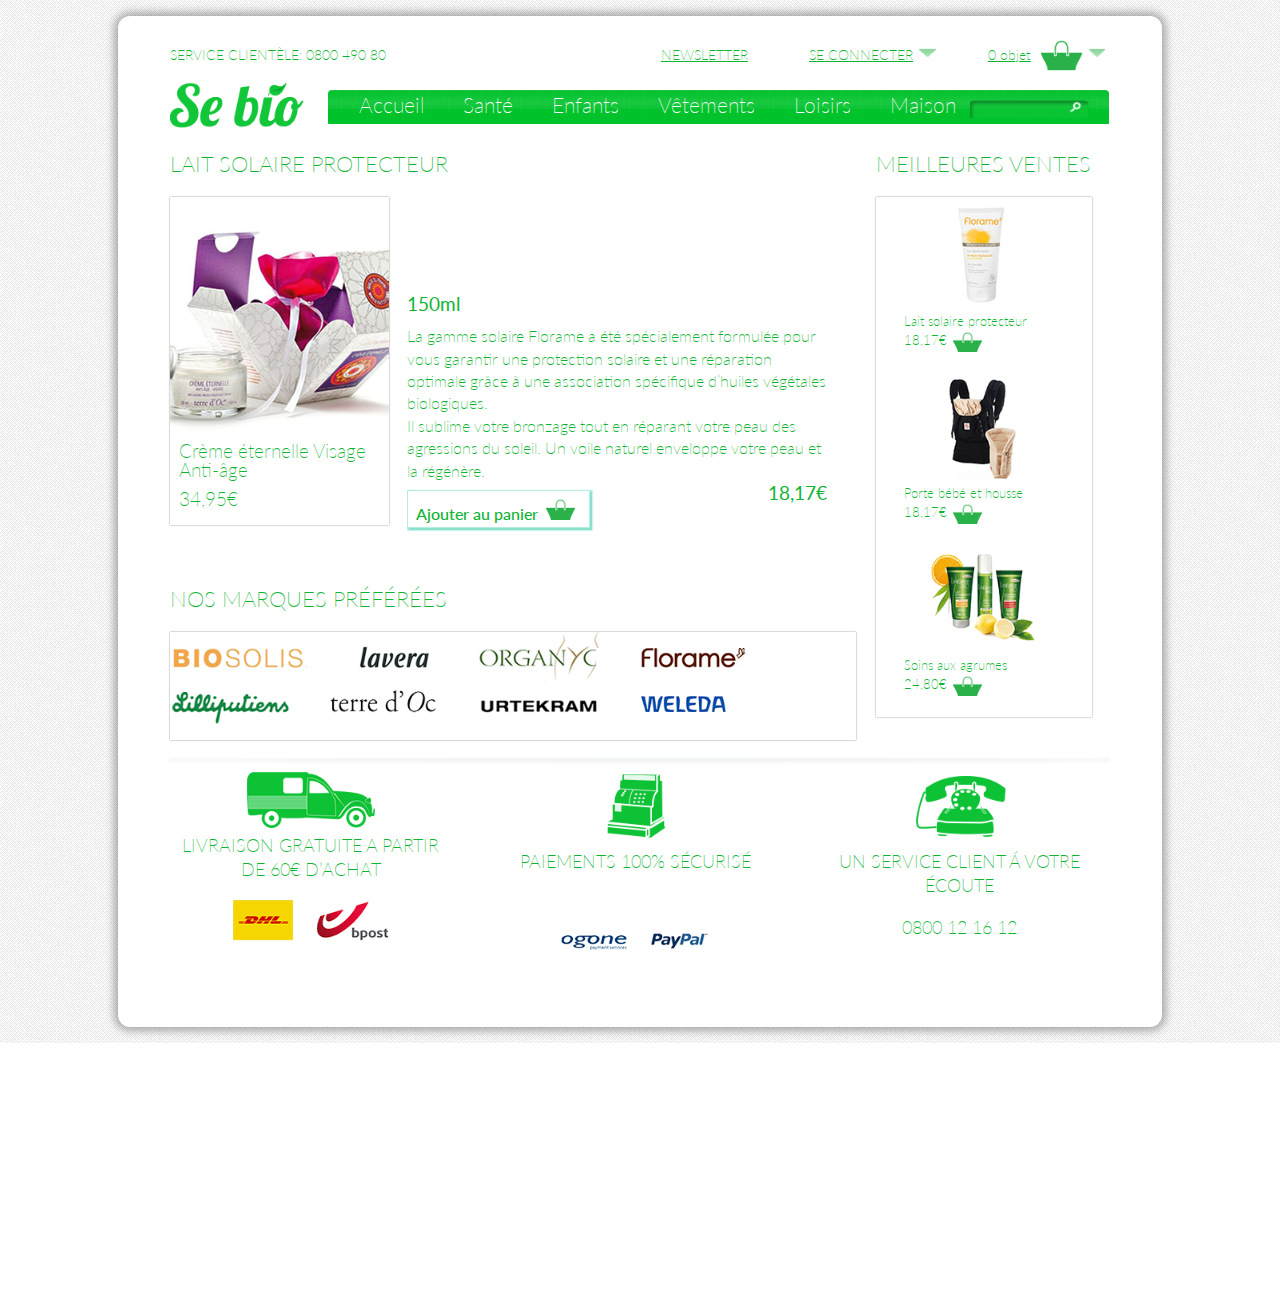
<file: html/product.html>
<!doctype html>
<html>
	<head>
		<meta name="HandheldFriendly" content="true">
		<meta name="viewport" content="width=device-width, height=device-height, user-scalable=no">
		<title>Sebio - Lait solair protecteur</title>
		<link rel="stylesheet" href="../css/main.css" type="text/css" media="screen">
		<link href='http://fonts.googleapis.com/css?family=Josefin+Sans' rel='stylesheet' type='text/css'>
		<link href='http://fonts.googleapis.com/css?family=Lato:300,400' rel='stylesheet' type='text/css'>
		<link rel="shortcut icon" href="/sebio/img/logofav.ico" >
		<meta charset="utf-8">

		<!--[if lt IE 9]>
			<script src="http://html5shiv.googlecode.com/svn/trunk/html5.js"></script>
		<![endif]-->
	</head>
	<body id="productBody">
		<div id="tool">
			<p>SERVICE CLIENTÈLE:&nbsp;0800 490 80</p>
			<a href="#" name="down" id="down1"><img alt="down" class="dropdown" src="../img/icon/down.png"></a>
			<a href="#" id="basket" name="mon_panier"><img alt="panier" src="../img/icon/basket.png"></a>
			<a href="#" name="objets-panier">0 objet</a>
			<a href="#" name="down" id="down2"><img alt="down" class="dropdown" src="../img/icon/down.png"></a>
			<a href="" id="toConnect" name="se-connecter">SE CONNECTER</a>
			<div class="slideDown" id="connect">
				<form>
					<label for="name">Nom</label>
					<input type="text" id="name">
					<label for="password">Mot de Passe</label>
					<input type="password" id="password">
					<input id="connexion" type="submit" value="Connexion">
				</form>
				<a href="html/sign.html">Pas encore de compte?</a>
			</div>
			<div id="register" class="slideDown">
				<form action="#">
					<label for="createName">Nom</label>
					<input type="text" id="createName">
					<label for="createdEmail">Email</label>
					<input type="email" id="createdEmail">
					<label for="createPassword">Mot de passe</label>
					<input type="password" id="createPassword"> 
					<input type="submit" id="createAccount" value="Créer mon compte">
				</form>
			</div>
			<div id="newsLetter" class="slideDown">
				<form action="#">
					<label for="createEmail">Email</label>
					<input type="email" id="createEmail">
					<input type="submit" id="signIn" value="S'inscrire">
				</form>
			</div>		
				<div class="slideDown" id="basketSlide">					
					<div class="small">
						<img src="../img/product/apres_soleil_small.png" alt="lait solaire">
						<a href="#" class="product">Lait solaire protecteur</a>
						<p class="quantitySelect">1X </p>
						<p class="basketPrice">18,17€</p>
					</div>
					<div class="small">
						<img src="../img/product/rampal_small.png" alt="lait solaire">
						<a href="#" class="product">Paillette de savon</a>
						<p class="quantitySelect">1X </p>
						<p class="basketPrice">19,30€</p>
					</div>
				<p id="total">Total: 37,47€</p>
				<a id="ordering" class="button"  href="checkout.html">Passer Commande >> </a>
			</div>	
			<a href="#" id="newsL" name="newsletter">NEWSLETTER</a>
		</div>	
		<a href="../index.html" id="lien-logo"><img id="logo" src="../img/logo.png" alt="logo"></a>
		<h1>Se bio</h1>
		<nav>
			<div id="searchBox">
					<form>
						<input type="text" name="q" size="8" autocomplete="off"/>
						<input type="submit" value ="rechercher" /> 
					</form>
			</div>
			<a class="nav" href="../index.html" name="accueil">Accueil</a>
			<a class="nav" href="enfant.html" name="sante">Santé</a>
			<div class="navDown">
				<a href="#">Bien être</a>
				<a href="#">Hygiène</a>
				<a href="#">Aromathérapie</a>
				<a href="#">Fleurs de Bach</a>
			</div>
			<a class="nav" href="enfant.html" name="enfants">Enfants</a>
			<div class="navDown">
				<a href="#">Livres</a>
				<a href="#">Jouets</a>
				<a href="#">Portage</a>
				<a href="#">Alimentation</a>
				<a href="#">Liste de naissance</a>
			</div>
			<a class="nav" href="enfant.html" name="vetements">Vêtements</a>
			<div class="navDown">
				<a href="#">Hommes</a>
				<a href="#">Femmes</a>
				<a href="#">Enfants</a>
				<a href="#">Nouveaux-nés</a>
			</div>
			<a class="nav" href="enfant.html" name="loisirs">Loisirs</a>
			<div class="navDown">
				<a href="#">Livres</a>
				<a href="#">Papeterie</a>
				<a href="#">Jeux et jouets</a>
				<a href="#">Ateliers nature</a>
			</div>
			<a class="nav" href="enfant.html" name="maison">Maison</a>
			<div class="navDown">
				<a href="#">Produits d'entretien</a>
				<a href="#">Linge de maison</a>
				<a href="#">Jardin</a>
			</div>	
		</nav>
		<div id="autocomplete"></div>
		<section id="product" class="clearfix">
			<h3>LAIT SOLAIRE PROTECTEUR</h3>
				<article class="highlight left new">
					<a href="#"><img  src="../img/product/creme_big.png" alt="Creme eternelle"></a>
					<a href="#" class="description">Crème éternelle Visage Anti-âge</a>
					<p class="price">34,95€</p>
				</article>
			<section id="productText">
				<p id="quantity">150ml</p>
				<p>La gamme solaire Florame a été spécialement formulée pour vous garantir une protection solaire et une réparation optimale grâce à une association spécifique d’huiles végétales biologiques.</p>
				<p>Il sublime votre bronzage tout en réparant votre peau des agressions du soleil. Un voile naturel enveloppe votre peau et la régénère. </p>
				<p id="priceProduct">18,17€</p>
				<a class="button" id="adding" href="#"><span>Ajouter au panier</span><img alt="logo panier" src="../img/icon/basket_small.png"></a>
			</section>
		</section>
		<section id="topSales">
			<h3>MEILLEURES VENTES</h3>
			<div class="container clearfix">
				<article class="topSale">
					<h1 class="hidden">Lait solaire protecteur</h1>
						<a class="picture" href="#"><img  src="../img/product/apres_soleil.png" alt="Creme eternelle"></a>
						<a href="#" class="description">Lait solaire protecteur</a>
						<p class="price">18,17€</p>
						<a class="smallBasket" href="#"><img  alt="logo panier" src="../img/icon/basket_small.png"></a>
					</article>
				<article class="topSale">
					<h1 class="hidden">Porte bébé et housse</h1>
						<a class="picture" href="#"><img  src="../img/product/ergobaby_coussin.png" alt="Creme eternelle"></a>
						<a href="#" class="description">Porte bébé et housse</a>
						<p class="price">18,17€</p>
						<a class="smallBasket"  href="#"><img alt="logo panier" src="../img/icon/basket_small.png"></a>
				</article>
				<article class="topSale">
					<h1 class="hidden">Soins aux agrumes</h1>
						<a class="picture" href="#"><img  src="../img/product/lineance_bio.png" alt="Soin aux agrumes"></a>
						<a href="#" class="description">Soins aux agrumes</a>
						<p class="price">24,80€</p>
						<a class="smallBasket" href="#"><img alt="logo panier"  src="../img/icon/basket_small.png"></a>
				</article>
			</div>
		</section>
		<section id="brands">
			<h3>NOS MARQUES PRÉFÉRÉES</h3>
			<div class="container">
				<img class="brand" src="../img/brand/biosolis.png" alt="">
				<img class="brand" src="../img/brand/lavera.png" alt="">
				<img class="brand" src="../img/brand/organyc.png" alt="">
				<img class="brand" src="../img/brand/florame.png" alt="">
				<img class="brand" src="../img/brand/lilliputiens.png" alt="">
				<img class="brand" src="../img/brand/terre_d_oc.png" alt="">
				<img class="brand" src="../img/brand/urtekram.png" alt="">
				<img class="brand" src="../img/brand/weleda.png" alt="">
			</div>
		</section>

		<!--<section id="suggestions">
			<h3>CES ARTICLES VOUS INTÉRESSENTS PEUT-ÊTRE</h3>
			<article>
				<article class="top Sale">
					<a href="#"><img src="img/products/article1.png" alt="Creme eternelle"></a>
					<p>Crème éternelle Visage Anti-âge
 </p>
					<p class="price">34,95</p>
					<a href="#"><img src="img/icon/basket_small.png"></a>
				</article>
			</article>
		</section>
	-->
		<footer>
			<section id="delivery">
				<h4>Livraison</h4>
				<img src="../img/icon/truck.png" alt="Livraison-logo">
				<p>LIVRAISON GRATUITE A PARTIR DE 60€ D’ACHAT</p>
				<img class="partner" src="../img/icon/dhl.png" alt="logo-dhl">
				<img class="partner" src="../img/icon/bpost.png" alt="be-post">				
			</section>
			<section id="payment">
				<h4>Paiement</h4>
				<img src="../img/icon/cash_register.png" alt="Paiement-logo">
				<p>PAIEMENTS 100% SÉCURISÉ</p>
				<img class="partner" src="../img/icon/ogone.png" alt="logo-ogone">
				<img class="partner" src="../img/icon/paypal.png" alt="be-paypal">				
			</section>
			<section id="after_sales_service">
				<h4>Service après vente</h4>
				<img  src="../img/icon/phone.png" alt="SAV-logo">
				<p>UN SERVICE CLIENT Á VOTRE ÉCOUTE</p>
				<p>0800 12 16 12</p>				
			</section>
		</footer>
		<script src="../script/jquery.js"></script>
		<script src="../script/script.js"></script>
	</body>
</html>
</file>
<file: css/main.css>
html, body, div, span, applet, object, iframe,
h1, h2, h3, h4, h5, h6, p, blockquote, pre,
a, abbr, acronym, address, big, cite, code,
del, dfn, em, font, img, ins, kbd, q, s, samp,
small, strike, strong, sub, sup, tt, var,
dl, dt, dd, ol, ul, li,
fieldset, form, label, legend,
table, caption, tbody, tfoot, thead, tr, th, td {
margin: 0;
padding: 0;
border: 0;
outline: 0;
font-weight: inherit;
font-style: inherit;
font-size: 100%;
font-family: inherit;
vertical-align: baseline;
}
/* remember to define focus styles! */
:focus {
outline: 0;
}
body {
line-height: 1;
color: black;



}
ol, ul {
list-style: none;
}
/* tables still need 'cellspacing="0"' in the markup */
table {
border-collapse: separate;
border-spacing: 0;
}
caption, th, td {
text-align: left;
font-weight: normal;
}
blockquote:before, blockquote:after,
q:before, q:after {
content: "";
}
blockquote, q {
quotes: "" "";
}
/*fin reset*/
html
{

	background:url("../img/bg/lghtmesh.png")repeat;
	//margin: 0 9.46%;
	zoom:0.8;



}
body
{
	opacity:1;
	background:white;
	-webkit-border-radius: 15px;
	border-radius: 15px;
	-webkit-box-shadow:  0px 0px 10px 5px rgba(0, 0, 0, 0.3);    
    box-shadow:  0px 0px 10px 5px rgba(0, 0, 0, 0.3);
    padding: 40px 4% 18% 4%;
    margin: 20px auto;
	font-family: 'Lato', sans-serif;
    font-weight:200;
    color: #0eb532;
    font-size:20px;
}
h1
{
	display:none;
}
#tool
{	
	float:left
	width:100%;
	font-size: 0.9em;
}
#tool a
{
	float:right;
	font-weight: 200;
	color: #0eb532;
	margin-left:5%;
}
#tool p
{
	float:left;
	font-weight: 00;
}
#toConnect
{
	position:relative;
	z-index: 5;
}
#lien-logo
{
	float:left;
	clear:both;
}
nav
{
	margin-left: 16.8%;
	margin-top: 2.6em;
	background:url("../img/bg/nav_bg.png") repeat-x;
	display:block;
	height:45px;
	width:83%;
    -webkit-border-radius: 5px;
	border-radius: 5px;
	position:relative;
}
nav .nav 
{
	position:relative;
	top:15%;
	font-size: 1.3em;
	color:white;
	text-decoration: none;
	margin-left: 3.5%;
	padding: 0 0.5% 7px 0.5%;
}
a[name="newsletter"]
{
	padding-right:1.5%; 
}
.tab:hover p, .tab_active p
{
	width:85%;
} 
a#down1
{
	padding-left: 1%;
	margin-left: 0;
	position:relative;
	z-index: 5;
	display:block;
}
a#down2
{
	padding-left: 1%;
	margin-left:0;
	position:relative;
	z-index: 5;
	display:block;
}
a#basket
{
	position:relative;
	bottom:10px;
	padding-left: 1%;
	z-index: 5;
	margin-left:0;
}
#basket+a
{
	z-index: 5;
	position:relative;
}
#searchBox
{
	float:right;
	position:relative;
	top:12.5px;
	right:25px;
	width:150px;
	background:url("../img/search.png") no-repeat;
	-webkit-background-size: cover; /* pour Chrome et Safari */
    -moz-background-size: cover; /* pour Firefox */
    -o-background-size: cover; /* pour Opera */
    background-size: cover; /* version standardisée */
}
#searchBox:focus
{
	background:url("../img/search2.png") no-repeat;
}
input[type=text]
{
	float:left;
	background:transparent;
	border:none;
	color:white;
	width:90px;
	padding-left: 10px;
}
input[value="rechercher"]
{
	background:url("../img/submit.png") no-repeat;
	position:relative;
	top:2px;
	border:none;
	display:block;
	height:23px;
	width:25px;
	float:right;
	text-indent:-5000px;
}
.pict
{
	display:none;
	width:100%;
	height:345px;
	position:absolute;
	top:41px;
	left:275px;
	z-index: 1;
	width:70%;
	overflow: hidden;
}
#default
{
	display:block;
	height:345px;
	position:absolute;
	top:41px;
	left:275px;
	z-index: 1;
	width:70%;
}
#slider
{
	position:relative;
	padding-top: 2em;
	padding-bottom: 2em;
	background:url("../img/bg/slider.png") left center no-repeat;
	width:100%;
}
.tab
{
	color:white;
	display:block;
	height:86px;
	width:275px;
	background:url("../img/tab.png") right no-repeat;
	text-decoration: none;
}
.tab:hover
{
	width:295px;
	background:url("../img/tab_active.png") right no-repeat;
		position:relative;
	z-index: 2;
}
.tab_active
{
	width:295px;
	background:url("../img/tab_active.png") right no-repeat;
}
.promo:hover .pict
{
	display:block;
	opacity:1;

}
.tab p:first-child
{
	padding-left: 10px;
	padding-top:10px;
}
.tab p
{
	padding-left: 10px;
	padding-top:5px;
}

input[type="submit"]
{
	
  cursor:  pointer;
}
#product:after{
	content: ".";
	display: block;
	clear: both;
	visibility: hidden;
	line-height: 0;
	height: 0;
}
.new
{
	margin-right: 2.6%;
	margin-bottom:10px;
	display:block;
	width:171px;
	font-size: 0.8em;
	float:left;
	-webkit-box-shadow: 0px 0px 2px rgba(15, 0, 0, 0.5);
	box-shadow: 0px 0px 2px rgba(15, 0, 0, 0.5); 
	padding-bottom: 0.5em;
	height: 191px;
}
.highlight
{
	height:472px;
	padding-bottom: 0;
}
.description
{
	text-decoration: none;
	padding: 0 0.5em;
	color: #0eb532;
	float:left;
}

.price
{
	text-align: left;
	float:left;
	padding-top: 0.5em;
	padding-left:0.5em;
	clear:both;
}
.highlight
{
	width:274px;
	font-size: 1.2em;	
	margin-right: 2.65%;
	-webkit-box-shadow: 0px 0px 2px rgba(0, 0, 0, 0.5);
	box-shadow: 0px 0px 2px rgba(0, 0, 0, 0.5); 
	height:410px;
}
.clearfix:after {
    content: ".";
    display: block;
    height: 0;
    clear: both;
    visibility: hidden;
}
.left
{
	float:left;
}
.right
{
	float:right;
}
h3
{
	font-size: 1.35em;
	clear:both;
	margin-bottom: 1em;
}
.smallBasket
{
	padding-left: 0.5em;
	float:left;
	padding-top: 0.3em;
}
#topSales
{
	float:right;
	width:270px;
	margin-right: 2%;

}
.container
{
    -webkit-box-shadow: 0px 0px 2px rgba(0, 0, 0, 0.5);
	box-shadow: 0px 0px 2px rgba(0, 0, 0, 0.5);
	height:100%;
	display:block;
}
#topSales .container
{
	height:650px;
}
#confirm
{
	float:left;
	width:45%;
	font-size: 0.8em;
	clear:left;
	height:150px;
	max-height:150px;
	margin-right: 5%;
	margin-bottom: 20px;
}
#paymentFields
{
	float:left;
	border: solid 2px rgba(17, 198, 58, 0.2);
	height:128px;
	padding:10px; 
	width:45%;
	line-height: 1.2em;
}
.secTitle
{
	display:inline;
	font-weight:500; 
	font-size: 1.1em;
	padding-bottom: 1em;
}
#adress, #deliveryFields
{
	float:left;
	height:148px;
	width:47%;
	font-size: 0.8em;
}
#deliveryFields
{
	margin-left: 5%;
}
#brands .container
{
	height:135px;
}
.topSale
{
	margin: 0 auto 0px auto;
	width:80%;
	font-size: 0.8em;
	float:left;
	min-height: 215px;
}
.breadcrumb
{
	float:left;
	margin-bottom:0.5em;
	color:rgba(17,210,60,0.5);
	font-weight: 500;
	margin-right: 2em;
}
.bcActive
{
	color:rgba(17,210,60,1);	
}

.picture
{
	margin: auto;
	width: 171px;
	display:block;
}
#news
{
	width:75%;
	float:left;
}
#product
{
	clear:both;
	width:75%;
	float:left;
}
#myBasket
{
	clear:both;
	width:75%;
	float:left;
}
#register input[type="password"]
{
	border:none;
}
#register input
{
	border-radius: 5px;
	-webkit-box-shadow:  0px 0px 2px 2px rgba(17, 198,58, 0.4);   
    box-shadow:  0px 0px 2px 2px rgba(17, 198,58, 0.4);
    margin: 5px 0px 10px 15px;
    background:rgba(17, 198,58, 0.2);
    color:rgb(17, 198,58);
    width:150px;
    padding-left:3px;
    float:left;
    clear:both;
}
input#createAccount
{
	background:rgba(17, 198,58, 1);
	border: none;
    color:white;
    width:153px;
    font-weight: 600;
}

.topSale
{
	margin-left:10%;
}
#register label
{

	float:left;
    clear:both;
}
footer
{
	clear:both;
	padding-top: 2em;
	padding-bottom: 1.5em;
	background:url("../img/bg/separator.png") top center no-repeat;
	line-height: 1.5em;
}
footer section
{
	float:left;
	width:30%;
	font-size: 1.1em;
	text-align: center;
}
#payment
{
	padding: 0 4.5% 0 4.5%;
	text-align: center;
}
#payment .partner
{
	padding-top: 1em;
}
h4
{
	display:none;
}
footer p
{
padding-bottom: 1em;
}
.partner
{
	padding-right: 0.5em;
	padding-left: 0.5em;
}
#suggestions 
{
	clear:left;
	padding-top: 3em;
}

.advertise div
{
	//box-sizing:border-box;
    -moz-box-sizing:border-box; /* Firefox */
    -webkit-box-sizing:border-box;
    width:33.3%;
    //border: solid #8ED186 2px;
    height:175px;
    float:left;
    border-collapse: collapse; 
}
.advertise
{
	height:350px;
	width:100%;
	margin-top:-2px;	
}
.add1, .add2, .add3
{
   border-bottom: solid #8ED186 2px; 
}
.add4, .add5, .add6
{
	border-top:solid #8ED186 2px;  
}
.add4,.add2
{
	border-right:solid #8ED186 3px;
}
.num2 .add3
{
	border-top: solid #8ED186 2px;
}


.img img
{
	width:164px;
	margin-left:15%;
}
.color
{
	font-family: 'Josefin Sans';
	background:rgb(17, 198,57);
	font-size: 1.5em;
	color:white;
	text-align: center;
	padding:5px 10px;
	line-height: 1em;
	font-weight: 600;
}
.color p
{
	filter:Alpha(opacity=90);
	opacity:0.9;
}
.reduc
{
	text-align: center;
	font-size: 1.5em;
	padding-bottom:5px;
	font-weight: 700;
}
.num2 div
{
	width:50%;
}
.num2 div img
{
	margin-left:30%;
}	
div.center
{
	padding-top:0.4em;
	position:absolute;
	height:200px;
	top: 70px;
	width:28%;
	left:36%;
}
input[type="number"]
{
	width:50px;
}
.center p+p.reduc
{
	padding-bottom:0.4em;
}
.img
{
	background:#E0F8E5;
}
#brands
{
	margin-top:1em;
	margin-right:2%;
	padding-top: 1em;
	float:left;
	width:73%;
	vertical-align: center;
}
.brand
{
	float:left;
	vertical-align: middle;
	margin-right: 5%;
}
#connect label
{
	float:left;
	clear:left;
}
#connect a
{
	float:left;
	clear:left;
}
#connect p
{
	padding-left: 10px;
	padding-bottom:10px;
}
.slideDown
{
	display:none;
	position:absolute;
	top:50px;
	padding-top:50px;
	height:180px;
	background:white;
	-webkit-border-radius: 15px;
	border-radius: 15px;
	-webkit-box-shadow:  0px 0px 2px 2px rgba(0, 0, 0, 0.2);    
    box-shadow:  0px 0px 2px 2px rgba(0, 0, 0, 0.2);
    z-index: 4;
}
#connect
{	
	right:20.5%;	
	width:200px;

}
#register
{	
	right:20.5%;	
	width:200px;
	padding-bottom: 20px;

}
.empty
{
	border:none;
}
input[type="email"]
{
	border:none;
}
#connect input
{
border-radius: 5px;
	-webkit-box-shadow:  0px 0px 2px 2px rgba(17, 198,58, 0.4);   
    box-shadow:  0px 0px 2px 2px rgba(17, 198,58, 0.4);
    margin: 5px 0px 10px 15px;
    background:rgba(17, 198,58, 0.2);
    color:rgb(17, 198,58);
    width:150px;
    padding-left:3px;
}
#password
{

    border: none;
}
label
{
	margin-left:10px;
}
.dropdown
{
	float:right;
	position:relative;
	right:5px;
}
a[name="se connecter"]
{
	position:relative;
	z-index: 5;
}
input#connexion
{
	background:rgba(17, 198,58, 1);
	border: none;
    color:white;
    width:153px;
    font-weight: 600;
    z-index: 5;
}
.small
{
	padding-top:10px;
	clear:both;
}
div#basketSlide .small *
{
	float:right;
	padding-bottom: 5px;
}
div#basketSlide .small img
{
	float:left;
}
#basketSlide
{
	right:1%;
	width: 260px;
	padding-right: 10px;
	padding-bottom:50px;
}
#newsL
{
	position:relative;
	z-index: 5;
}
#newsLetter
{
	right:35%;
	width:200px;
	height:100px;
}
#newsLetter input
{
	border-radius: 5px;
	-webkit-box-shadow:  0px 0px 2px 2px rgba(17, 198,58, 0.4);   
    box-shadow:  0px 0px 2px 2px rgba(17, 198,58, 0.4);
    margin: 5px 0px 10px 15px;
    background:rgba(17, 198,58, 0.2);
    color:rgb(17, 198,58);
    width:150px;
    padding-left:3px;
    float:left;
    clear:both;
}
.basketPrice
{
	clear:none;
}
p#total
{
	float:right;
	padding-top: 15px;
	clear:both;
	font-weight: 500;

}
#autocomplete
{
	position:absolute;
	width:180px;
	z-index: 6;
	background:white;
	display:block;
	-webkit-box-shadow:  0px 0px 2px 2px rgba(17, 198,58, 0.4);   
    box-shadow:  0px 0px 2px 2px rgba(17, 198,58, 0.4);
    margin: 5px 0px 10px 15px;
    right:6%;
    top:125px;
    display:none;
}
#totalPay
{
	float:right;
	margin:0.5em 1.4em;
	font-weight: 500;
}
#paymentProcess
{
	float:right;
	clear:none;
	position:relative;
	right:1px;
}
#ordering
{
	margin-top:25px;
}
#continue
{
	float:left;
	font-weight: 500;
}

td
{
	border: solid 1px rgba(17, 198,58, 0.2);
	padding: 5px 10px 5px 10px;
}
a.button
{
	clear:both;
	padding: 10px;
	margin:20px 25px 20px 0;
	font-weight: 500;
    -webkit-box-shadow: 2px 2px 2px 4px rgba(17, 198, 158, 0.5);
	box-shadow: 2px 2px 2px 2px rgba(17, 198, 158, 0.5);
	border:1px solid rgba(17, 198, 158, 0.3);
    text-decoration: none;
    color:#0eb532;
}
.button span
{
	margin-right:0.5em;
}
table
{
    width:97%;
}
table label
{
	padding-right:10px;
}
input[type="number"]
{
	border: 1px solid rgba(15, 0, 0, 0.3);
}
#deliveryFee
{
	text-align: left;
	font-weight: 400;
	vertical-align: middle
}
#deliverySelect input
{
	position:relative;
	top:15px;
	left:5px;
}
#deliverySelect *
{
	padding:15px 0 15px 0;
	float:left;
}
#deliverySelect label
{
	clear:left;
}
#productText
{
	overflow:hidden;
}
#adding
{
	position:relative;
	top:15px;
	display:block;
	width: 206px;
	height:25px;
	clear: none;
	margin-top:-5px;
}
.searchedArticle
{
	-webkit-box-shadow: 0px 0px 2px rgba(15, 0, 0, 0.3);
	box-shadow: 0px 0px 2px rgba(15, 0, 0, 0.3);
	padding:2px; 
}
.searchedArticle a
{
	font-size: 0.8em;
	color:#0eb532;
}
.nav:hover
{
	background:white;
	color: #0eb532;
	-webkit-border-radius: 5px;
	border-radius: 5px; 

}
.navDown
{
	display:none;
	width:76%;
	background:white;
	z-index: 6;
	position:absolute;
	top:60px;
	padding:1.5%;
	-webkit-border-radius: 15px;
	border-radius: 15px;
	-webkit-box-shadow:  0px 0px 2px 2px rgba(0, 0, 0, 0.2);    
    box-shadow:  0px 0px 2px 2px rgba(0, 0, 0, 0.2);

}
.navDown:hover
{
	display:block;
}
.navDown a
{
	color: #0eb532;
	float:left;
	padding-bottom: 10px;
	clear:left;
	text-decoration: none;
}
nav a:hover+div
{
	display:block;
}
input#signIn
{
	background:rgba(17, 198,58, 1);
	border: none;
    color:white;
    width:153px;
    font-weight: 600;
}
#myBasket
{
	margin-top:30px;
}
#productBody #topSales
{
	margin-top: 30px;
}
#productBody #product
{
	margin-top: 30px;
	margin-bottom: 30px;
}
#productText
{
	position:relative;
	top:120px;
	line-height: 1.4em;
	padding-right:60px;
}
#quantity
{
	font-size: 1.2em;
	font-weight: 400;
	padding-bottom: 0.5em;	
}
#priceProduct
{
	font-size: 1.2em;
	font-weight: 400;
	padding-bottom: 0.5em;
	float:right;	
}
.thumb
{
	float:right;
	margin-right:2em;
	border: solid 2px rgba(17, 198, 58, 0.2);
	padding:5px;
}
@media only screen and (min-width: 1276px) 
{

	body
	{
		width:1176px;
	}
}
@media only screen and (min-width: 960px) and (max-width: 1275px) 
{
body
{
	width:900px;
	//margin-left:7%; 
	//margin-right:7%;
}
	#slider
	{
		background:url("../img/bg/slider2.png") center center no-repeat;
	}
	.color p
	{
		font-size: 0.9em;
	} 
	h3
	{
		font-size: 1em;
	}
	#productText
	{
	top:10px;
	}
	#tool
	{	
		font-size: 0.8em;
	}
	nav .nav 
	{	
		font-size: 1em;
		font-weight: 500;
		margin-left: 2%;
	}
	#lien-logo
	{
		margin-top:12.5px;
	}
	#logo
	{
		width:110px;
		height:38px;
	}
	nav
	{
		margin-left: 13.5%;
		width:85%
	}
	#topSales
	{
		width:200px;
	}
	.topSale
	{
		margin: 0 auto 0px auto;
		width:98%;
		font-size: 0.8em;
		float:left;
	}
	.news
	{
		margin-bottom:2%;
	}
	footer
	{
		padding-bottom:5.5em;
	}
	#brands
	{
		width:98%;
	}
	.highlight
	{
		height:410px;
	}
	#topSales .container
	{
		height:620px;
	}

}
@media only screen and (min-width: 600px) and (max-width: 959px)
{
	.thumb
	{
		margin-right: 0.5em;
	}
	#slider
	{
		background:url("../img/bg/slider2.png") center center no-repeat;
	}
	body
	{
		width:80%;
	}
	#lien-logo
	{
		margin-top:25px;
	}
	#logo
	{
		width:110px;
		height:38px;
	}
	#productText
	{
	top:10px;
	}
	.new 
	{
		margin-right: 1.6%;
	}
	nav .nav 
	{	
		margin-left: 3%;
		font-size: 0.9em;
		font-weight: 500;
		top:5%;
	}
		#tool
	{	
		font-size: 0.8em;
	}
	nav
	{
		padding-top:10px;
		margin-left: 112px;
		width:85%;
		padding-right: 2%;
	}
		#tool a
	{
		padding-left:1%;
	}
	#news
	{
		width:100%;
		float:left;
	}
	#product
	{
		width:100%;
		float:left;
	}
	#myBasket
	{
		width:100%;
		float:left;
	}
	#topSales
	{
		width:100%;
		float:left;
	}
	#topSales .container
	{
		height:100%;
	}
	.topSale
	{
		width:171px;
		margin-right:7%;
		margin-left: 5%;
	}
	#brands
	{
		width:100%;
	}
	#brands .container
	{
		height:185px;
	}
	.brand
	{
		margin-right:2.5%;
	}
		footer
	{
		padding-bottom:11.5em;
	}
	footer section
	{
		font-size: 0.8em;	
	}
	.tab
	{
		width:275px;
	}
	.tab:hover
	{
		width:295px;
	}
	.tab_active
	{
		width:295px;
	}
	.promo:hover .pict
	{
		left:275px;
		top:41px;
	}
	#tool a[name="se connecter"]
	{
		padding-bottom: 5px;
	}
		#basket img
	{
		width:35px;
		height:26px;
	}
	#searchBox
	{
		top:5px;
		left:1%;
	}
	.pict
	{
		font-size: 0.8em;
	}
	.color
	{
		padding-top: 25px;
	}
}
@media only screen and (min-width: 599px) and (max-width: 850px)
{
	body
	{
		width:90%;
	}
	#tool a
	{
		padding-left:0.3%;
	}
	#tool a
	{
		font-size: 13px;
	}
	#adding
	{
		clear:both;
	}
	#productText
	{
		overflow:visible;
	}
	.dropdown
	{
		margin-left:5px;
	}
}
@media only screen and (min-width: 599px) and (max-width: 750px)
{	
	.slideDown
	{
		top:50px;
	}
	#newsLetter
	{
		left:2%
	}
		body
	{
		width:90%;
	}
	.thumb
	{
		height:60px;
		width:60px;
	}
	nav .nav 
	{
		margin-left: 0.5%;
	}
	.tab
	{
		width:200px;
	}
	.tab:hover
	{
		width:225px;
	}
		#adding
	{
		clear:both;
	}
	td
	{
		padding: 2px 10px 2px 10px;
	}
	#productText
	{
		overflow:visible;
	}
	.tab_active
	{
		width:225px;
	}
	.promo .pict
	{
		left:200px;
	}
	.promo:hover .pict
	{
		left:200px;
	}
	#default
	{
		left:200px;
	}
	.tab p
	{
		width:85%;
	}
	.topSale
	{
		margin-right: 3%;	
	}
	.img img
	{
		margin-left:8%;
	}
	div.center
	{
		height:150px;
	}
}
@media only screen and (min-width: 480px) and (max-width: 599px)
{	
	.slideDown
	{
		top:30px;
	}
	.thumb
	{
		height:50px;
		width:50px;
	}
	#totalPay
	{
		float:left;
		clear:left;
	}
	#default, .pict
	{
		width:65%;
		overflow:hidden;
	}
	.tab p
	{
		width:85%;
	}
	#slider
	{
		background:rgba(255,255,255,0);
	}
		#adding
	{
		clear:both;
	}
	#productText
	{
		overflow:visible;
	}
	body
	{
		width:90%;
		padding-top:15px;
	}
	a#down1
	{
		display:none;
	}
	a#down2
	{
		display:none;
	}
	#lien-logo
	{
		margin-top:12.5px;
		position:relative;
		//bottom:25px;
	}
	#productText
	{
	top:10px;
	}
	#logo
	{
		width:110px;
		height:38px;
	}

	nav .nav 
	{	
		position:relative;
		bottom:60px;
		margin-left: 4%;
		font-size: 0.8em;
		font-weight: 500;
		clear:right;
		float:left;
		top:-10px;
	}
	.navDown
	{
		font-size: 0.8em;
	}
		#tool
	{	
		font-size: 0.8em;
	}
			footer
	{
		padding-bottom:11.5em;
	}
	footer section
	{
		font-size: 0.7em;	
	}
	#brands
	{
		width:100%;
	}
	#brands .container
	{
		height:250px;
	}
	#news
	{
		width:100%;
	}
	#product
	{
		width:100%;
		clear:both;
	}
	#myBasket
	{
		width:100%;
		float:left;
	}
	#topSales
	{
		width:100%;
		float:left;
	}
	#topSales .container
	{
		height:100%;
	}
	.topSale
	{
		width:171px;
		margin-right:2.6%;
		margin-left:2.6%;
	}
	.tab
	{
		width:200px;
	}
	.tab:hover
	{
		width:225px;
	}	
	.tab_active
	{
		width:225px;
	}
	.promo:hover .pict
	{
		left:200px;
	}
	.promo .pict
	{
		left:200px;
	}
	#default
	{
		left:200px;
	}
	#searchBox
	{
		top:-45px;
		font-size: 0.8em;
		float:right;
		left:0;
	}
	
	#basket img
	{
		width:35px;
		height:26px;
	}
	nav {
		margin-left: 10px;
		margin-top:0;
		top:10px;
		background: url("../img/bg/nav_bg.png") repeat-x;
		display: block;
		height: 45px;
		width: 100%;
		-webkit-border-radius: 5px;
		border-radius: 5px;
		clear: both;
	}
	#autocomplete
	{
		right:15px;
	}
	div.center
	{	
		padding-top:0.4em;
		position:absolute;
		height:160px;
		top: 70px;
		width:40%;
		left:30%;
	}
	.color p
	{
		font-size: 0.8em;
		line-height: 1em;
	}
	.reduc
	{
		padding-bottom: 0.1em;
	}
	.num1 .add3, .num1 .add5
	{
		display:none;
	}
	.num1 div
	{
		width:50%;
	}
	.num2 .add3, .num1 .add5
	{

		display:none;
	}
	.num2 div
	{
		height:172px;
		top:0;
		left:0;
		width:100%;
	}
		table
	{
		width:90%;
	}
	#tool p:first-child
	{
		display:none;
	}
}
@media only screen and (max-width: 479px){
	#toConnect
	{
		display:block;
	}
	.slideDown
	{
		top:30px;
	}
	#newsLetter
	{
		left:2%
	}
	#totalPay
	{
		float:left;
		clear:left;
	}
	.secTitle
	{
		line-height: 0.8em;
	}
		body
	{
		width:90%;
		padding-top:20px;
	}
	label
	{
		margin-left:0;
	}
	table
	{
		width:97%;
		font-size: 0.8em;
	}
		.thumb
	{
		display:none;
	}
	#quantitySelect1, #quantitySelect2
	{
		width:40px;
	}
	#deliverySelect
	{
		font-size: 0.7em;
	}
	.qRow label
	{
		display:none;
	}
	.qRow input
	{
		float:right;
	}
	.button
	{
		font-size: 0.8em;
	}
	#deliverySelect label
	{
		padding-bottom: 10px;
		padding-top: 10px;
	}
	#deliverySelect input
	{
		top:0;
	}
	#productText
	{
		clear:both;
	}
		a#down1
	{
		display:none;
	}
		a#down2
	{
		display:none;
	}
		#adding
	{
		clear:both;
	}
	#productText
	{
		overflow:visible;
	}
	.navDown
	{
		font-size: 0.8em;
	}
	#tool a[name="objets panier"] 
	{
		right:0;
	}
	#lien-logo
	{
		margin-top:12.5px;
	}
	#logo
	{
		width:110px;
		height:38px;
	}
	.navDown
	{
		visibility:hidden;
		display:none;
	}
	#productText
	{
	top:10px;
	padding-bottom: 30px;
	}
	nav .nav 
	{	
		position:relative;
		bottom:60px;
		margin-left: 0;
		font-size: 1.15em;
		font-weight: 500;
		clear:right;
		float:left;
		top:-18px;
		padding: 5px 1%;
		width:45%;
		text-align: center;
		border-collapse: collapse;
	}
	nav a[name="accueil"]
	{
		border-right:solid 1px white;
	}
	nav a[name="sante"]
	{
		border-left:solid 1px white;
	}
	nav a[name="enfants"]
	{
		border-right:solid 1px white;
	}
	nav a[name="vetements"]
	{
		border-left:solid 1px white;
	}
	nav a[name="loisirs"]
	{
		border-right:solid 1px white;
	}
	nav a[name="maison"]
	{
		border-left:solid 1px white;
	}
	nav 
	{
		margin-left: 0;
		margin-right: 10px;
		margin-top:0;
		bottom:15px;
		background: url("../img/bg/nav_bg.png") repeat;
		display: block;
		height: 110px;
		width: 100%;
		-webkit-border-radius: 5px;
		border-radius: 5px;
		clear: both;
	}
		#tool
	{	
		font-size: 0.9em;
		height:100px;
	}

	#tool a
	{
		padding-left:1.5%;
		margin-bottom: 1em;
	}
	footer
	{
		padding-bottom:11.5em;
	}
	footer section
	{
		font-size: 0.6em;	
	}
	#brands
	{
		width:100%;
	}
	#brands .container
	{
		height:250px;
	}
		#news
	{
		width:100%;
	}
	#product
	{
		width:100%;
		clear:both;
	}
	#myBasket
	{
		width:100%;
		clear:both;
	}
		#topSales
	{
		width:100%;
		float:left;
	}
	#topSales .container
	{
		height:100%;
	}
	.topSale
	{
		width:171px;
		margin-right:2.6%;
		margin-left:0;
	}
	.tab
	{
		width:275px;
	}
	.promo
	{
		font-size: 0.75em;
	}
	.tab:hover
	{
		width:275px;
	}
	.tab_active
	{
		width:275px;
	}
		.pict
	{
		left:275px;
	}
	input[type="text"] 
	{
		width:70px;
	}
	#searchBox
	{
		top:-45px;
		font-size: 0.8em;
		float:right;
		left:0;
	}
	#basket img
	{
		width:35px;
		height:26px;
	}
	#lien-logo
	{
		position:relative;
		bottom:35px;
	}
	#delivery h4+img
	{
		width:100px;
		padding-bottom: 10px;
	}
	#after_sales_service h4+img
	{
		width:85px;
	}
	#payment h4+img
	{
		width:60px;
	}
	footer img
	{
		width:50%;
	}
	#down1
	{
		display:none;

	}
	#down2
	{
		display:none;
	}
	#slider
	{
		display:none;
	}
		#tool p:first-child
	{
		display:none;
	}
	a#newsL
	{
		margin-left: 0;
	}
	.breadcrumb
	{
		font-size: 0.6em;
		margin-right: 1em;
	}
	#confirm
	{
		width:85%;
	}
	#paymentFields
	{
		width:80%;
	}
	.highlight
	{
		height:408px;
		margin-bottom:10px;
		/*width:273px;
		margin-left:auto;
		margin-right:auto;
	*/
	}
		a#newsL,a#toConnect
	{
		float:left;
		padding-right:0;
		padding-left: 1em;
		margin-left:0;
		margin-right:0;
		float:none;
	}
}
@media only screen and (max-width: 320px){
	.new,.topSale
	{
		width:171px;
		margin-left:auto;
		margin-right:auto;
		float:none;
	}
	.highlight
	{
		height:408px;
		margin-bottom:10px;
		width:274px;
		margin-left:auto;
		margin-right:auto;
		float:none;
	}
	#news
	{
		-webkit-box-shadow: 0px 0px 2px rgba(0, 0, 0, 0.5);
		box-shadow: 0px 0px 2px rgba(0, 0, 0, 0.5);
		padding-top: 2em;
		margin-bottom: 2em;
	}
	#topSales
	{
		margin-bottom: 2em;
	}
	#toConnect
	{
		display:block;
		margin-bottom: 1em;
	}
	}
</file>
